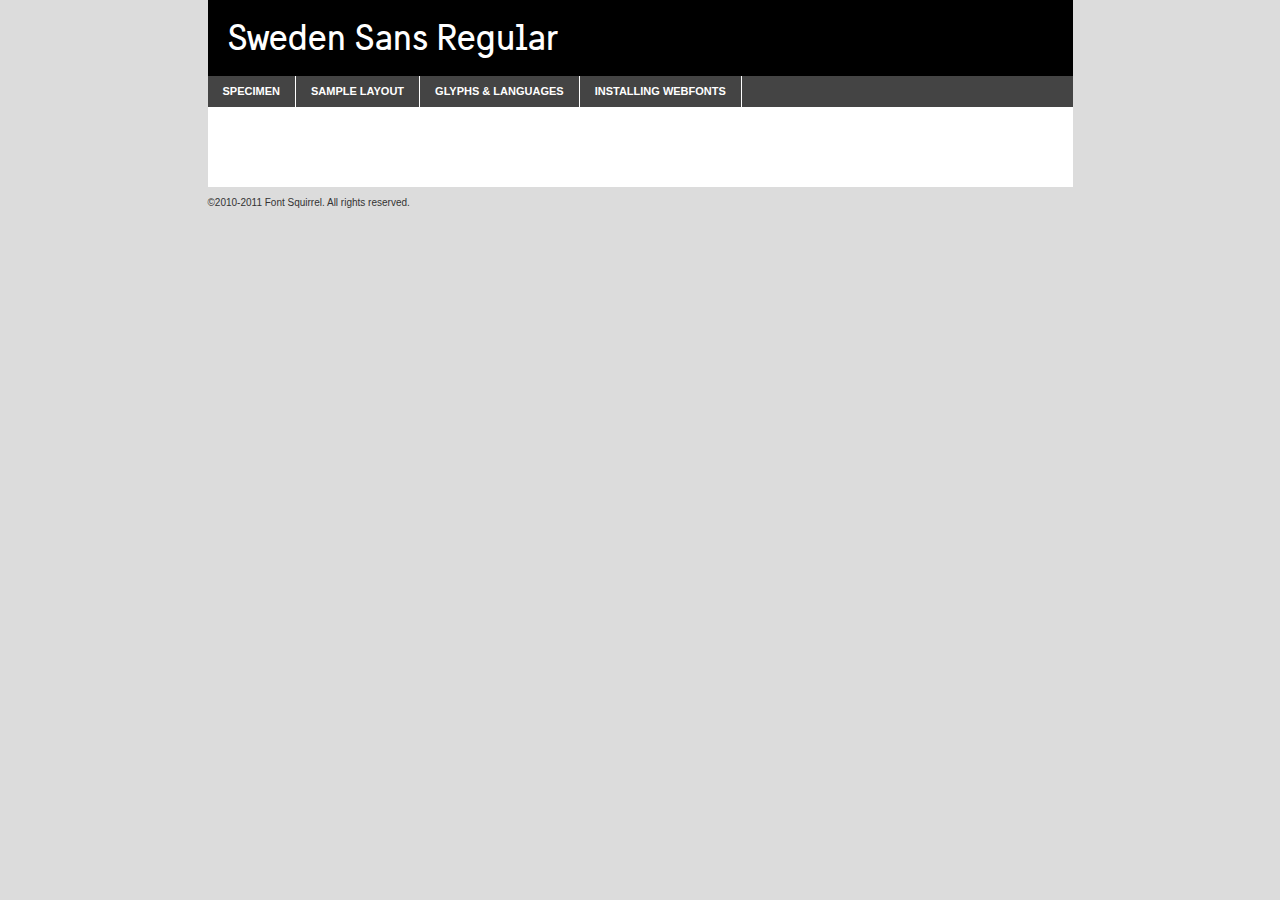
<file: fonts/SwedenSans/SwedenSans_webfonts/swedensans-demo.html>
<!DOCTYPE html PUBLIC "-//W3C//DTD XHTML 1.0 Transitional//EN"
	"http://www.w3.org/TR/xhtml1/DTD/xhtml1-transitional.dtd">

<html xmlns="http://www.w3.org/1999/xhtml" xml:lang="en" lang="en">
<head>
	<meta http-equiv="Content-Type" content="text/html; charset=utf-8" />
	<script src="http://ajax.googleapis.com/ajax/libs/jquery/1.7.2/jquery.min.js" type="text/javascript" charset="utf-8"></script>
	<script src="specimen_files/easytabs.js" type="text/javascript" charset="utf-8"></script>
	<link rel="stylesheet" href="specimen_files/specimen_stylesheet.css" type="text/css" charset="utf-8" />
	<link rel="stylesheet" href="stylesheet.css" type="text/css" charset="utf-8" />

	<style type="text/css">
					body{
				font-family: 'sweden_sansregular';
							}
		</style>

	<title>Sweden Sans Regular Specimen</title>
	
	
	<script type="text/javascript" charset="utf-8">
		$(document).ready(function() {
			$('#container').easyTabs({defaultContent:1});
		});
	</script>
</head>

<body>
<div id="container">
	<div id="header">
		Sweden Sans Regular	</div>
	<ul class="tabs">
		<li><a href="#specimen">Specimen</a></li>
		<li><a href="#layout">Sample Layout</a></li>
				<li><a href="#glyphs">Glyphs &amp; Languages</a></li>
		<li><a href="#installing">Installing Webfonts</a></li>
		
	</ul>
	
	<div id="main_content">

		
			<div id="specimen">
		
				<div class="section">
					<div class="grid12 firstcol">
						<div class="huge">AaBb</div>
					</div>
				</div>
		
				<div class="section">
					<div class="glyph_range">A&#x200B;B&#x200b;C&#x200b;D&#x200b;E&#x200b;F&#x200b;G&#x200b;H&#x200b;I&#x200b;J&#x200b;K&#x200b;L&#x200b;M&#x200b;N&#x200b;O&#x200b;P&#x200b;Q&#x200b;R&#x200b;S&#x200b;T&#x200b;U&#x200b;V&#x200b;W&#x200b;X&#x200b;Y&#x200b;Z&#x200b;a&#x200b;b&#x200b;c&#x200b;d&#x200b;e&#x200b;f&#x200b;g&#x200b;h&#x200b;i&#x200b;j&#x200b;k&#x200b;l&#x200b;m&#x200b;n&#x200b;o&#x200b;p&#x200b;q&#x200b;r&#x200b;s&#x200b;t&#x200b;u&#x200b;v&#x200b;w&#x200b;x&#x200b;y&#x200b;z&#x200b;1&#x200b;2&#x200b;3&#x200b;4&#x200b;5&#x200b;6&#x200b;7&#x200b;8&#x200b;9&#x200b;0&#x200b;&amp;&#x200b;.&#x200b;,&#x200b;?&#x200b;!&#x200b;&#64;&#x200b;(&#x200b;)&#x200b;#&#x200b;$&#x200b;%&#x200b;*&#x200b;+&#x200b;-&#x200b;=&#x200b;:&#x200b;;</div>
				</div>
				<div class="section">
					<div class="grid12 firstcol">
						<table class="sample_table">
							<tr><td>10</td><td class="size10">abcdefghijklmnopqrstuvwxyzABCDEFGHIJKLMNOPQRSTUVWXYZ0123456789abcdefghijklmnopqrstuvwxyzABCDEFGHIJKLMNOPQRSTUVWXYZ0123456789abcdefghijklmnopqrstuvwxyzABCDEFGHIJKLMNOPQRSTUVWXYZ</td></tr>
							<tr><td>11</td><td class="size11">abcdefghijklmnopqrstuvwxyzABCDEFGHIJKLMNOPQRSTUVWXYZ0123456789abcdefghijklmnopqrstuvwxyzABCDEFGHIJKLMNOPQRSTUVWXYZ0123456789abcdefghijklmnopqrstuvwxyzABCDEFGHIJKLMNOPQRSTUVWXYZ</td></tr>
							<tr><td>12</td><td class="size12">abcdefghijklmnopqrstuvwxyzABCDEFGHIJKLMNOPQRSTUVWXYZ0123456789abcdefghijklmnopqrstuvwxyzABCDEFGHIJKLMNOPQRSTUVWXYZ0123456789abcdefghijklmnopqrstuvwxyzABCDEFGHIJKLMNOPQRSTUVWXYZ</td></tr>
							<tr><td>13</td><td class="size13">abcdefghijklmnopqrstuvwxyzABCDEFGHIJKLMNOPQRSTUVWXYZ0123456789abcdefghijklmnopqrstuvwxyzABCDEFGHIJKLMNOPQRSTUVWXYZ0123456789abcdefghijklmnopqrstuvwxyzABCDEFGHIJKLMNOPQRSTUVWXYZ</td></tr>
							<tr><td>14</td><td class="size14">abcdefghijklmnopqrstuvwxyzABCDEFGHIJKLMNOPQRSTUVWXYZ0123456789abcdefghijklmnopqrstuvwxyzABCDEFGHIJKLMNOPQRSTUVWXYZ0123456789abcdefghijklmnopqrstuvwxyzABCDEFGHIJKLMNOPQRSTUVWXYZ</td></tr>
							<tr><td>16</td><td class="size16">abcdefghijklmnopqrstuvwxyzABCDEFGHIJKLMNOPQRSTUVWXYZ0123456789abcdefghijklmnopqrstuvwxyzABCDEFGHIJKLMNOPQRSTUVWXYZ</td></tr>
							<tr><td>18</td><td class="size18">abcdefghijklmnopqrstuvwxyzABCDEFGHIJKLMNOPQRSTUVWXYZ0123456789abcdefghijklmnopqrstuvwxyzABCDEFGHIJKLMNOPQRSTUVWXYZ</td></tr>
							<tr><td>20</td><td class="size20">abcdefghijklmnopqrstuvwxyzABCDEFGHIJKLMNOPQRSTUVWXYZ0123456789abcdefghijklmnopqrstuvwxyzABCDEFGHIJKLMNOPQRSTUVWXYZ</td></tr>
							<tr><td>24</td><td class="size24">abcdefghijklmnopqrstuvwxyzABCDEFGHIJKLMNOPQRSTUVWXYZ0123456789abcdefghijklmnopqrstuvwxyzABCDEFGHIJKLMNOPQRSTUVWXYZ</td></tr>
							<tr><td>30</td><td class="size30">abcdefghijklmnopqrstuvwxyzABCDEFGHIJKLMNOPQRSTUVWXYZ0123456789abcdefghijklmnopqrstuvwxyzABCDEFGHIJKLMNOPQRSTUVWXYZ</td></tr>
							<tr><td>36</td><td class="size36">abcdefghijklmnopqrstuvwxyzABCDEFGHIJKLMNOPQRSTUVWXYZ0123456789abcdefghijklmnopqrstuvwxyzABCDEFGHIJKLMNOPQRSTUVWXYZ</td></tr>
							<tr><td>48</td><td class="size48">abcdefghijklmnopqrstuvwxyzABCDEFGHIJKLMNOPQRSTUVWXYZ0123456789abcdefghijklmnopqrstuvwxyzABCDEFGHIJKLMNOPQRSTUVWXYZ</td></tr>
							<tr><td>60</td><td class="size60">abcdefghijklmnopqrstuvwxyzABCDEFGHIJKLMNOPQRSTUVWXYZ0123456789abcdefghijklmnopqrstuvwxyzABCDEFGHIJKLMNOPQRSTUVWXYZ</td></tr>
							<tr><td>72</td><td class="size72">abcdefghijklmnopqrstuvwxyzABCDEFGHIJKLMNOPQRSTUVWXYZ0123456789abcdefghijklmnopqrstuvwxyzABCDEFGHIJKLMNOPQRSTUVWXYZ</td></tr>
							<tr><td>90</td><td class="size90">abcdefghijklmnopqrstuvwxyzABCDEFGHIJKLMNOPQRSTUVWXYZ0123456789abcdefghijklmnopqrstuvwxyzABCDEFGHIJKLMNOPQRSTUVWXYZ</td></tr>
						</table>
				
					</div>
			
				</div>
		
		
		
								<div class="section" id="bodycomparison">


										<div id="xheight">
				<div class="fontbody">&#x25FC;&#x25FC;&#x25FC;&#x25FC;&#x25FC;&#x25FC;&#x25FC;&#x25FC;&#x25FC;&#x25FC;&#x25FC;&#x25FC;&#x25FC;&#x25FC;&#x25FC;&#x25FC;&#x25FC;&#x25FC;&#x25FC;&#x25FC;&#x25FC;&#x25FC;&#x25FC;&#x25FC;&#x25FC;&#x25FC;&#x25FC;&#x25FC;&#x25FC;&#x25FC;&#x25FC;&#x25FC;&#x25FC;&#x25FC;&#x25FC;&#x25FC;&#x25FC;&#x25FC;&#x25FC;&#x25FC;&#x25FC;&#x25FC;&#x25FC;&#x25FC;&#x25FC;&#x25FC;&#x25FC;&#x25FC;&#x25FC;&#x25FC;&#x25FC;&#x25FC;&#x25FC;&#x25FC;&#x25FC;&#x25FC;&#x25FC;&#x25FC;&#x25FC;&#x25FC;&#x25FC;&#x25FC;&#x25FC;&#x25FC;&#x25FC;&#x25FC;&#x25FC;&#x25FC;&#x25FC;&#x25FC;&#x25FC;&#x25FC;&#x25FC;&#x25FC;&#x25FC;&#x25FC;&#x25FC;&#x25FC;&#x25FC;&#x25FC;&#x25FC;&#x25FC;&#x25FC;&#x25FC;&#x25FC;&#x25FC;&#x25FC;&#x25FC;&#x25FC;&#x25FC;&#x25FC;&#x25FC;&#x25FC;&#x25FC;&#x25FC;&#x25FC;&#x25FC;&#x25FC;&#x25FC;body</div><div class="arialbody">body</div><div class="verdanabody">body</div><div class="georgiabody">body</div></div>
										<div class="fontbody" style="z-index:1">
											body<span>Sweden Sans Regular</span>
										</div>
										<div class="arialbody" style="z-index:1">
											body<span>Arial</span>
										</div>
										<div class="verdanabody" style="z-index:1">
											body<span>Verdana</span>
										</div>
										<div class="georgiabody" style="z-index:1">
											body<span>Georgia</span>
										</div>



								</div>
		
		
				<div class="section psample psample_row1" id="">
					
					<div class="grid2 firstcol">
						<p class="size10"><span>10.</span>Aenean lacinia bibendum nulla sed consectetur. Fusce dapibus, tellus ac cursus commodo, tortor mauris condimentum nibh, ut fermentum massa justo sit amet risus. Nullam id dolor id nibh ultricies vehicula ut id elit. Cum sociis natoque penatibus et magnis dis parturient montes, nascetur ridiculus mus. Nulla vitae elit libero, a pharetra augue.</p>
			
					</div>
					<div class="grid3">
						<p class="size11"><span>11.</span>Aenean lacinia bibendum nulla sed consectetur. Fusce dapibus, tellus ac cursus commodo, tortor mauris condimentum nibh, ut fermentum massa justo sit amet risus. Nullam id dolor id nibh ultricies vehicula ut id elit. Cum sociis natoque penatibus et magnis dis parturient montes, nascetur ridiculus mus. Nulla vitae elit libero, a pharetra augue.</p>
			
					</div>
					<div class="grid3">
						<p class="size12"><span>12.</span>Aenean lacinia bibendum nulla sed consectetur. Fusce dapibus, tellus ac cursus commodo, tortor mauris condimentum nibh, ut fermentum massa justo sit amet risus. Nullam id dolor id nibh ultricies vehicula ut id elit. Cum sociis natoque penatibus et magnis dis parturient montes, nascetur ridiculus mus. Nulla vitae elit libero, a pharetra augue.</p>
			
					</div>
					<div class="grid4">
						<p class="size13"><span>13.</span>Aenean lacinia bibendum nulla sed consectetur. Fusce dapibus, tellus ac cursus commodo, tortor mauris condimentum nibh, ut fermentum massa justo sit amet risus. Nullam id dolor id nibh ultricies vehicula ut id elit. Cum sociis natoque penatibus et magnis dis parturient montes, nascetur ridiculus mus. Nulla vitae elit libero, a pharetra augue.</p>
			
					</div>
					<div class="white_blend"></div>
					
				</div>
				<div class="section psample psample_row2" id="">
					<div class="grid3 firstcol">
						<p class="size14"><span>14.</span>Aenean lacinia bibendum nulla sed consectetur. Fusce dapibus, tellus ac cursus commodo, tortor mauris condimentum nibh, ut fermentum massa justo sit amet risus. Nullam id dolor id nibh ultricies vehicula ut id elit. Cum sociis natoque penatibus et magnis dis parturient montes, nascetur ridiculus mus. Nulla vitae elit libero, a pharetra augue.</p>
			
					</div>
					<div class="grid4">
						<p class="size16"><span>16.</span>Aenean lacinia bibendum nulla sed consectetur. Fusce dapibus, tellus ac cursus commodo, tortor mauris condimentum nibh, ut fermentum massa justo sit amet risus. Nullam id dolor id nibh ultricies vehicula ut id elit. Cum sociis natoque penatibus et magnis dis parturient montes, nascetur ridiculus mus. Nulla vitae elit libero, a pharetra augue.</p>
			
					</div>
					<div class="grid5">
						<p class="size18"><span>18.</span>Aenean lacinia bibendum nulla sed consectetur. Fusce dapibus, tellus ac cursus commodo, tortor mauris condimentum nibh, ut fermentum massa justo sit amet risus. Nullam id dolor id nibh ultricies vehicula ut id elit. Cum sociis natoque penatibus et magnis dis parturient montes, nascetur ridiculus mus. Nulla vitae elit libero, a pharetra augue.</p>
			
					</div>

					<div class="white_blend"></div>

				</div>
				
				<div class="section psample psample_row3" id="">
					<div class="grid5 firstcol">
						<p class="size20"><span>20.</span>Aenean lacinia bibendum nulla sed consectetur. Fusce dapibus, tellus ac cursus commodo, tortor mauris condimentum nibh, ut fermentum massa justo sit amet risus. Nullam id dolor id nibh ultricies vehicula ut id elit. Cum sociis natoque penatibus et magnis dis parturient montes, nascetur ridiculus mus. Nulla vitae elit libero, a pharetra augue.</p>
					</div>
					<div class="grid7">
						<p class="size24"><span>24.</span>Aenean lacinia bibendum nulla sed consectetur. Fusce dapibus, tellus ac cursus commodo, tortor mauris condimentum nibh, ut fermentum massa justo sit amet risus. Nullam id dolor id nibh ultricies vehicula ut id elit. Cum sociis natoque penatibus et magnis dis parturient montes, nascetur ridiculus mus. Nulla vitae elit libero, a pharetra augue.</p>
					</div>
					
					<div class="white_blend"></div>
					
				</div>
				
				<div class="section psample psample_row4" id="">
					<div class="grid12 firstcol">
						<p class="size30"><span>30.</span>Aenean lacinia bibendum nulla sed consectetur. Fusce dapibus, tellus ac cursus commodo, tortor mauris condimentum nibh, ut fermentum massa justo sit amet risus. Nullam id dolor id nibh ultricies vehicula ut id elit. Cum sociis natoque penatibus et magnis dis parturient montes, nascetur ridiculus mus. Nulla vitae elit libero, a pharetra augue.</p>
					</div>
					<div class="white_blend"></div>
					
				</div>
				
				
				
				<div class="section psample psample_row1 fullreverse">
					<div class="grid2 firstcol">
						<p class="size10"><span>10.</span>Aenean lacinia bibendum nulla sed consectetur. Fusce dapibus, tellus ac cursus commodo, tortor mauris condimentum nibh, ut fermentum massa justo sit amet risus. Nullam id dolor id nibh ultricies vehicula ut id elit. Cum sociis natoque penatibus et magnis dis parturient montes, nascetur ridiculus mus. Nulla vitae elit libero, a pharetra augue.</p>
			
					</div>
					<div class="grid3">
						<p class="size11"><span>11.</span>Aenean lacinia bibendum nulla sed consectetur. Fusce dapibus, tellus ac cursus commodo, tortor mauris condimentum nibh, ut fermentum massa justo sit amet risus. Nullam id dolor id nibh ultricies vehicula ut id elit. Cum sociis natoque penatibus et magnis dis parturient montes, nascetur ridiculus mus. Nulla vitae elit libero, a pharetra augue.</p>
			
					</div>
					<div class="grid3">
						<p class="size12"><span>12.</span>Aenean lacinia bibendum nulla sed consectetur. Fusce dapibus, tellus ac cursus commodo, tortor mauris condimentum nibh, ut fermentum massa justo sit amet risus. Nullam id dolor id nibh ultricies vehicula ut id elit. Cum sociis natoque penatibus et magnis dis parturient montes, nascetur ridiculus mus. Nulla vitae elit libero, a pharetra augue.</p>
			
					</div>
					<div class="grid4">
						<p class="size13"><span>13.</span>Aenean lacinia bibendum nulla sed consectetur. Fusce dapibus, tellus ac cursus commodo, tortor mauris condimentum nibh, ut fermentum massa justo sit amet risus. Nullam id dolor id nibh ultricies vehicula ut id elit. Cum sociis natoque penatibus et magnis dis parturient montes, nascetur ridiculus mus. Nulla vitae elit libero, a pharetra augue.</p>
			
					</div>
					<div class="black_blend"></div>
					
				</div>
				
				<div class="section psample psample_row2 fullreverse">
					<div class="grid3 firstcol">
						<p class="size14"><span>14.</span>Aenean lacinia bibendum nulla sed consectetur. Fusce dapibus, tellus ac cursus commodo, tortor mauris condimentum nibh, ut fermentum massa justo sit amet risus. Nullam id dolor id nibh ultricies vehicula ut id elit. Cum sociis natoque penatibus et magnis dis parturient montes, nascetur ridiculus mus. Nulla vitae elit libero, a pharetra augue.</p>
			
					</div>
					<div class="grid4">
						<p class="size16"><span>16.</span>Aenean lacinia bibendum nulla sed consectetur. Fusce dapibus, tellus ac cursus commodo, tortor mauris condimentum nibh, ut fermentum massa justo sit amet risus. Nullam id dolor id nibh ultricies vehicula ut id elit. Cum sociis natoque penatibus et magnis dis parturient montes, nascetur ridiculus mus. Nulla vitae elit libero, a pharetra augue.</p>
			
					</div>
					<div class="grid5">
						<p class="size18"><span>18.</span>Aenean lacinia bibendum nulla sed consectetur. Fusce dapibus, tellus ac cursus commodo, tortor mauris condimentum nibh, ut fermentum massa justo sit amet risus. Nullam id dolor id nibh ultricies vehicula ut id elit. Cum sociis natoque penatibus et magnis dis parturient montes, nascetur ridiculus mus. Nulla vitae elit libero, a pharetra augue.</p>
			
					</div>
					<div class="black_blend"></div>

				</div>
				
				<div class="section psample fullreverse psample_row3" id="">
					<div class="grid5 firstcol">
						<p class="size20"><span>20.</span>Aenean lacinia bibendum nulla sed consectetur. Fusce dapibus, tellus ac cursus commodo, tortor mauris condimentum nibh, ut fermentum massa justo sit amet risus. Nullam id dolor id nibh ultricies vehicula ut id elit. Cum sociis natoque penatibus et magnis dis parturient montes, nascetur ridiculus mus. Nulla vitae elit libero, a pharetra augue.</p>
					</div>
					<div class="grid7">
						<p class="size24"><span>24.</span>Aenean lacinia bibendum nulla sed consectetur. Fusce dapibus, tellus ac cursus commodo, tortor mauris condimentum nibh, ut fermentum massa justo sit amet risus. Nullam id dolor id nibh ultricies vehicula ut id elit. Cum sociis natoque penatibus et magnis dis parturient montes, nascetur ridiculus mus. Nulla vitae elit libero, a pharetra augue.</p>
					</div>
					
					<div class="black_blend"></div>
					
				</div>
				
				<div class="section psample fullreverse psample_row4" id="" style="border-bottom: 20px #000 solid;">
					<div class="grid12 firstcol">
						<p class="size30"><span>30.</span>Aenean lacinia bibendum nulla sed consectetur. Fusce dapibus, tellus ac cursus commodo, tortor mauris condimentum nibh, ut fermentum massa justo sit amet risus. Nullam id dolor id nibh ultricies vehicula ut id elit. Cum sociis natoque penatibus et magnis dis parturient montes, nascetur ridiculus mus. Nulla vitae elit libero, a pharetra augue.</p>
					</div>
					<div class="black_blend"></div>
					
				</div>
				
				
				
				
			</div>
			
			<div id="layout">
				
				<div class="section">
					
					<div class="grid12 firstcol">
						<h1>Lorem Ipsum Dolor</h1>
						<h2>Etiam porta sem malesuada magna mollis euismod</h2>
						
						<p class="byline">By <a href="#link">Aenean Lacinia</a></p>
					</div>
				</div>
				<div class="section">
					<div class="grid8 firstcol">
						<p class="large">Donec sed odio dui. Morbi leo risus, porta ac consectetur ac, vestibulum at eros. Fusce dapibus, tellus ac cursus commodo, tortor mauris condimentum nibh, ut fermentum massa justo sit amet risus. </p>

						
						<h3>Pellentesque ornare sem</h3>

						<p>Maecenas sed diam eget risus varius blandit sit amet non magna. Maecenas faucibus mollis interdum. Donec ullamcorper nulla non metus auctor fringilla. Nullam id dolor id nibh ultricies vehicula ut id elit. Nullam id dolor id nibh ultricies vehicula ut id elit. </p>

						<p>Aenean eu leo quam. Pellentesque ornare sem lacinia quam venenatis vestibulum. Lorem ipsum dolor sit amet, consectetur adipiscing elit. Cum sociis natoque penatibus et magnis dis parturient montes, nascetur ridiculus mus. </p>

						<p>Nulla vitae elit libero, a pharetra augue. Praesent commodo cursus magna, vel scelerisque nisl consectetur et. Aenean lacinia bibendum nulla sed consectetur. </p>

						<p>Nullam quis risus eget urna mollis ornare vel eu leo. Nullam quis risus eget urna mollis ornare vel eu leo. Maecenas sed diam eget risus varius blandit sit amet non magna. Donec ullamcorper nulla non metus auctor fringilla. </p>

						<h3>Cras mattis consectetur</h3>

						<p>Aenean eu leo quam. Pellentesque ornare sem lacinia quam venenatis vestibulum. Aenean lacinia bibendum nulla sed consectetur. Integer posuere erat a ante venenatis dapibus posuere velit aliquet. Cras mattis consectetur purus sit amet fermentum. </p>

						<p>Nullam id dolor id nibh ultricies vehicula ut id elit. Nullam quis risus eget urna mollis ornare vel eu leo. Cras mattis consectetur purus sit amet fermentum.</p>
					</div>
					
					<div class="grid4 sidebar">
						
						<div class="box reverse">
							<p class="last">Nullam quis risus eget urna mollis ornare vel eu leo. Donec ullamcorper nulla non metus auctor fringilla. Cras mattis consectetur purus sit amet fermentum. Sed posuere consectetur est at lobortis. Lorem ipsum dolor sit amet, consectetur adipiscing elit. </p>
						</div>
						
						<p class="caption">Maecenas sed diam eget risus varius.</p>

						<p>Vestibulum id ligula porta felis euismod semper. Integer posuere erat a ante venenatis dapibus posuere velit aliquet. Vestibulum id ligula porta felis euismod semper. Sed posuere consectetur est at lobortis. Maecenas sed diam eget risus varius blandit sit amet non magna. Fusce dapibus, tellus ac cursus commodo, tortor mauris condimentum nibh, ut fermentum massa justo sit amet risus. </p>

					

						<p>Duis mollis, est non commodo luctus, nisi erat porttitor ligula, eget lacinia odio sem nec elit. Aenean lacinia bibendum nulla sed consectetur. Vivamus sagittis lacus vel augue laoreet rutrum faucibus dolor auctor. Aenean lacinia bibendum nulla sed consectetur. Nullam quis risus eget urna mollis ornare vel eu leo. </p>

						<p>Praesent commodo cursus magna, vel scelerisque nisl consectetur et. Donec ullamcorper nulla non metus auctor fringilla. Maecenas faucibus mollis interdum. Fusce dapibus, tellus ac cursus commodo, tortor mauris condimentum nibh, ut fermentum massa justo sit amet risus. </p>

					</div>
				</div>
				
			</div>


			



		<div id="glyphs">
			<div class="section">
				<div class="grid12 firstcol">
			
				<h1>Language Support</h1>
				<p>The subset of Sweden Sans Regular in this kit supports the following languages:<br />
			
					Albanian, Basque, Breton, Chamorro, Danish, Dutch, English, Faroese, Finnish, French, Frisian, Galician, German, Icelandic, Italian, Malagasy, Norwegian, Portuguese, Spanish, Swedish				</p>
				<h1>Glyph Chart</h1>
				<p>The subset of Sweden Sans Regular in this kit includes all the glyphs listed below. Unicode entities are included above each glyph to help you insert individual characters into your layout.</p>
				<div id="glyph_chart">
			
																														 <div><p>&amp;#13;</p>&#13;</div>
																				 <div><p>&amp;#32;</p>&#32;</div>
																				 <div><p>&amp;#33;</p>&#33;</div>
																				 <div><p>&amp;#34;</p>&#34;</div>
																				 <div><p>&amp;#35;</p>&#35;</div>
																				 <div><p>&amp;#36;</p>&#36;</div>
																				 <div><p>&amp;#37;</p>&#37;</div>
																				 <div><p>&amp;#38;</p>&#38;</div>
																				 <div><p>&amp;#39;</p>&#39;</div>
																				 <div><p>&amp;#40;</p>&#40;</div>
																				 <div><p>&amp;#41;</p>&#41;</div>
																				 <div><p>&amp;#42;</p>&#42;</div>
																				 <div><p>&amp;#43;</p>&#43;</div>
																				 <div><p>&amp;#44;</p>&#44;</div>
																				 <div><p>&amp;#45;</p>&#45;</div>
																				 <div><p>&amp;#46;</p>&#46;</div>
																				 <div><p>&amp;#47;</p>&#47;</div>
																				 <div><p>&amp;#48;</p>&#48;</div>
																				 <div><p>&amp;#49;</p>&#49;</div>
																				 <div><p>&amp;#50;</p>&#50;</div>
																				 <div><p>&amp;#51;</p>&#51;</div>
																				 <div><p>&amp;#52;</p>&#52;</div>
																				 <div><p>&amp;#53;</p>&#53;</div>
																				 <div><p>&amp;#54;</p>&#54;</div>
																				 <div><p>&amp;#55;</p>&#55;</div>
																				 <div><p>&amp;#56;</p>&#56;</div>
																				 <div><p>&amp;#57;</p>&#57;</div>
																				 <div><p>&amp;#58;</p>&#58;</div>
																				 <div><p>&amp;#59;</p>&#59;</div>
																				 <div><p>&amp;#60;</p>&#60;</div>
																				 <div><p>&amp;#61;</p>&#61;</div>
																				 <div><p>&amp;#62;</p>&#62;</div>
																				 <div><p>&amp;#63;</p>&#63;</div>
																				 <div><p>&amp;#64;</p>&#64;</div>
																				 <div><p>&amp;#65;</p>&#65;</div>
																				 <div><p>&amp;#66;</p>&#66;</div>
																				 <div><p>&amp;#67;</p>&#67;</div>
																				 <div><p>&amp;#68;</p>&#68;</div>
																				 <div><p>&amp;#69;</p>&#69;</div>
																				 <div><p>&amp;#70;</p>&#70;</div>
																				 <div><p>&amp;#71;</p>&#71;</div>
																				 <div><p>&amp;#72;</p>&#72;</div>
																				 <div><p>&amp;#73;</p>&#73;</div>
																				 <div><p>&amp;#74;</p>&#74;</div>
																				 <div><p>&amp;#75;</p>&#75;</div>
																				 <div><p>&amp;#76;</p>&#76;</div>
																				 <div><p>&amp;#77;</p>&#77;</div>
																				 <div><p>&amp;#78;</p>&#78;</div>
																				 <div><p>&amp;#79;</p>&#79;</div>
																				 <div><p>&amp;#80;</p>&#80;</div>
																				 <div><p>&amp;#81;</p>&#81;</div>
																				 <div><p>&amp;#82;</p>&#82;</div>
																				 <div><p>&amp;#83;</p>&#83;</div>
																				 <div><p>&amp;#84;</p>&#84;</div>
																				 <div><p>&amp;#85;</p>&#85;</div>
																				 <div><p>&amp;#86;</p>&#86;</div>
																				 <div><p>&amp;#87;</p>&#87;</div>
																				 <div><p>&amp;#88;</p>&#88;</div>
																				 <div><p>&amp;#89;</p>&#89;</div>
																				 <div><p>&amp;#90;</p>&#90;</div>
																				 <div><p>&amp;#91;</p>&#91;</div>
																				 <div><p>&amp;#92;</p>&#92;</div>
																				 <div><p>&amp;#93;</p>&#93;</div>
																				 <div><p>&amp;#94;</p>&#94;</div>
																				 <div><p>&amp;#95;</p>&#95;</div>
																				 <div><p>&amp;#96;</p>&#96;</div>
																				 <div><p>&amp;#97;</p>&#97;</div>
																				 <div><p>&amp;#98;</p>&#98;</div>
																				 <div><p>&amp;#99;</p>&#99;</div>
																				 <div><p>&amp;#100;</p>&#100;</div>
																				 <div><p>&amp;#101;</p>&#101;</div>
																				 <div><p>&amp;#102;</p>&#102;</div>
																				 <div><p>&amp;#103;</p>&#103;</div>
																				 <div><p>&amp;#104;</p>&#104;</div>
																				 <div><p>&amp;#105;</p>&#105;</div>
																				 <div><p>&amp;#106;</p>&#106;</div>
																				 <div><p>&amp;#107;</p>&#107;</div>
																				 <div><p>&amp;#108;</p>&#108;</div>
																				 <div><p>&amp;#109;</p>&#109;</div>
																				 <div><p>&amp;#110;</p>&#110;</div>
																				 <div><p>&amp;#111;</p>&#111;</div>
																				 <div><p>&amp;#112;</p>&#112;</div>
																				 <div><p>&amp;#113;</p>&#113;</div>
																				 <div><p>&amp;#114;</p>&#114;</div>
																				 <div><p>&amp;#115;</p>&#115;</div>
																				 <div><p>&amp;#116;</p>&#116;</div>
																				 <div><p>&amp;#117;</p>&#117;</div>
																				 <div><p>&amp;#118;</p>&#118;</div>
																				 <div><p>&amp;#119;</p>&#119;</div>
																				 <div><p>&amp;#120;</p>&#120;</div>
																				 <div><p>&amp;#121;</p>&#121;</div>
																				 <div><p>&amp;#122;</p>&#122;</div>
																				 <div><p>&amp;#123;</p>&#123;</div>
																				 <div><p>&amp;#124;</p>&#124;</div>
																				 <div><p>&amp;#125;</p>&#125;</div>
																				 <div><p>&amp;#126;</p>&#126;</div>
																				 <div><p>&amp;#160;</p>&#160;</div>
																				 <div><p>&amp;#161;</p>&#161;</div>
																				 <div><p>&amp;#162;</p>&#162;</div>
																				 <div><p>&amp;#163;</p>&#163;</div>
																				 <div><p>&amp;#164;</p>&#164;</div>
																				 <div><p>&amp;#165;</p>&#165;</div>
																				 <div><p>&amp;#166;</p>&#166;</div>
																				 <div><p>&amp;#167;</p>&#167;</div>
																				 <div><p>&amp;#168;</p>&#168;</div>
																				 <div><p>&amp;#169;</p>&#169;</div>
																				 <div><p>&amp;#170;</p>&#170;</div>
																				 <div><p>&amp;#171;</p>&#171;</div>
																				 <div><p>&amp;#173;</p>&#173;</div>
																				 <div><p>&amp;#174;</p>&#174;</div>
																				 <div><p>&amp;#175;</p>&#175;</div>
																				 <div><p>&amp;#176;</p>&#176;</div>
																				 <div><p>&amp;#177;</p>&#177;</div>
																				 <div><p>&amp;#178;</p>&#178;</div>
																				 <div><p>&amp;#179;</p>&#179;</div>
																				 <div><p>&amp;#180;</p>&#180;</div>
																				 <div><p>&amp;#182;</p>&#182;</div>
																				 <div><p>&amp;#183;</p>&#183;</div>
																				 <div><p>&amp;#184;</p>&#184;</div>
																				 <div><p>&amp;#185;</p>&#185;</div>
																				 <div><p>&amp;#186;</p>&#186;</div>
																				 <div><p>&amp;#187;</p>&#187;</div>
																				 <div><p>&amp;#188;</p>&#188;</div>
																				 <div><p>&amp;#189;</p>&#189;</div>
																				 <div><p>&amp;#190;</p>&#190;</div>
																				 <div><p>&amp;#191;</p>&#191;</div>
																				 <div><p>&amp;#192;</p>&#192;</div>
																				 <div><p>&amp;#193;</p>&#193;</div>
																				 <div><p>&amp;#194;</p>&#194;</div>
																				 <div><p>&amp;#195;</p>&#195;</div>
																				 <div><p>&amp;#196;</p>&#196;</div>
																				 <div><p>&amp;#197;</p>&#197;</div>
																				 <div><p>&amp;#198;</p>&#198;</div>
																				 <div><p>&amp;#199;</p>&#199;</div>
																				 <div><p>&amp;#200;</p>&#200;</div>
																				 <div><p>&amp;#201;</p>&#201;</div>
																				 <div><p>&amp;#202;</p>&#202;</div>
																				 <div><p>&amp;#203;</p>&#203;</div>
																				 <div><p>&amp;#204;</p>&#204;</div>
																				 <div><p>&amp;#205;</p>&#205;</div>
																				 <div><p>&amp;#206;</p>&#206;</div>
																				 <div><p>&amp;#207;</p>&#207;</div>
																				 <div><p>&amp;#208;</p>&#208;</div>
																				 <div><p>&amp;#209;</p>&#209;</div>
																				 <div><p>&amp;#210;</p>&#210;</div>
																				 <div><p>&amp;#211;</p>&#211;</div>
																				 <div><p>&amp;#212;</p>&#212;</div>
																				 <div><p>&amp;#213;</p>&#213;</div>
																				 <div><p>&amp;#214;</p>&#214;</div>
																				 <div><p>&amp;#215;</p>&#215;</div>
																				 <div><p>&amp;#216;</p>&#216;</div>
																				 <div><p>&amp;#217;</p>&#217;</div>
																				 <div><p>&amp;#218;</p>&#218;</div>
																				 <div><p>&amp;#219;</p>&#219;</div>
																				 <div><p>&amp;#220;</p>&#220;</div>
																				 <div><p>&amp;#221;</p>&#221;</div>
																				 <div><p>&amp;#222;</p>&#222;</div>
																				 <div><p>&amp;#223;</p>&#223;</div>
																				 <div><p>&amp;#224;</p>&#224;</div>
																				 <div><p>&amp;#225;</p>&#225;</div>
																				 <div><p>&amp;#226;</p>&#226;</div>
																				 <div><p>&amp;#227;</p>&#227;</div>
																				 <div><p>&amp;#228;</p>&#228;</div>
																				 <div><p>&amp;#229;</p>&#229;</div>
																				 <div><p>&amp;#230;</p>&#230;</div>
																				 <div><p>&amp;#231;</p>&#231;</div>
																				 <div><p>&amp;#232;</p>&#232;</div>
																				 <div><p>&amp;#233;</p>&#233;</div>
																				 <div><p>&amp;#234;</p>&#234;</div>
																				 <div><p>&amp;#235;</p>&#235;</div>
																				 <div><p>&amp;#236;</p>&#236;</div>
																				 <div><p>&amp;#237;</p>&#237;</div>
																				 <div><p>&amp;#238;</p>&#238;</div>
																				 <div><p>&amp;#239;</p>&#239;</div>
																				 <div><p>&amp;#240;</p>&#240;</div>
																				 <div><p>&amp;#241;</p>&#241;</div>
																				 <div><p>&amp;#242;</p>&#242;</div>
																				 <div><p>&amp;#243;</p>&#243;</div>
																				 <div><p>&amp;#244;</p>&#244;</div>
																				 <div><p>&amp;#245;</p>&#245;</div>
																				 <div><p>&amp;#246;</p>&#246;</div>
																				 <div><p>&amp;#247;</p>&#247;</div>
																				 <div><p>&amp;#248;</p>&#248;</div>
																				 <div><p>&amp;#249;</p>&#249;</div>
																				 <div><p>&amp;#250;</p>&#250;</div>
																				 <div><p>&amp;#251;</p>&#251;</div>
																				 <div><p>&amp;#252;</p>&#252;</div>
																				 <div><p>&amp;#253;</p>&#253;</div>
																				 <div><p>&amp;#254;</p>&#254;</div>
																				 <div><p>&amp;#255;</p>&#255;</div>
																				 <div><p>&amp;#338;</p>&#338;</div>
																				 <div><p>&amp;#339;</p>&#339;</div>
																				 <div><p>&amp;#376;</p>&#376;</div>
																				 <div><p>&amp;#710;</p>&#710;</div>
																				 <div><p>&amp;#732;</p>&#732;</div>
																				 <div><p>&amp;#8192;</p>&#8192;</div>
																				 <div><p>&amp;#8193;</p>&#8193;</div>
																				 <div><p>&amp;#8194;</p>&#8194;</div>
																				 <div><p>&amp;#8195;</p>&#8195;</div>
																				 <div><p>&amp;#8196;</p>&#8196;</div>
																				 <div><p>&amp;#8197;</p>&#8197;</div>
																				 <div><p>&amp;#8198;</p>&#8198;</div>
																				 <div><p>&amp;#8199;</p>&#8199;</div>
																				 <div><p>&amp;#8200;</p>&#8200;</div>
																				 <div><p>&amp;#8201;</p>&#8201;</div>
																				 <div><p>&amp;#8202;</p>&#8202;</div>
																				 <div><p>&amp;#8208;</p>&#8208;</div>
																				 <div><p>&amp;#8209;</p>&#8209;</div>
																				 <div><p>&amp;#8210;</p>&#8210;</div>
																				 <div><p>&amp;#8211;</p>&#8211;</div>
																				 <div><p>&amp;#8212;</p>&#8212;</div>
																				 <div><p>&amp;#8216;</p>&#8216;</div>
																				 <div><p>&amp;#8217;</p>&#8217;</div>
																				 <div><p>&amp;#8218;</p>&#8218;</div>
																				 <div><p>&amp;#8220;</p>&#8220;</div>
																				 <div><p>&amp;#8221;</p>&#8221;</div>
																				 <div><p>&amp;#8222;</p>&#8222;</div>
																				 <div><p>&amp;#8226;</p>&#8226;</div>
																				 <div><p>&amp;#8230;</p>&#8230;</div>
																				 <div><p>&amp;#8239;</p>&#8239;</div>
																				 <div><p>&amp;#8249;</p>&#8249;</div>
																				 <div><p>&amp;#8250;</p>&#8250;</div>
																				 <div><p>&amp;#8287;</p>&#8287;</div>
																				 <div><p>&amp;#8364;</p>&#8364;</div>
																				 <div><p>&amp;#8482;</p>&#8482;</div>
																				 <div><p>&amp;#9724;</p>&#9724;</div>
																				 <div><p>&amp;#64257;</p>&#64257;</div>
																				 <div><p>&amp;#64258;</p>&#64258;</div>
																				 <div><p>&amp;#64259;</p>&#64259;</div>
																				 <div><p>&amp;#64260;</p>&#64260;</div>
																																						</div>	
				</div>
		
		
			</div>
		</div>
		
		
		<div id="specs">
			
		</div>
	
		<div id="installing">
			<div class="section">
				<div class="grid7 firstcol">
					<h1>Installing Webfonts</h1>
					
					<p>Webfonts are supported by all major browser platforms but not all in the same way. There are currently four different font formats that must be included in order to target all browsers. This includes TTF, WOFF, EOT and SVG.</p>
					
					<h2>1. Upload your webfonts</h2>
					<p>You must upload your webfont kit to your website. They should be in or near the same directory as your CSS files.</p>
					
					<h2>2. Include the webfont stylesheet</h2>
					<p>A special CSS @font-face declaration helps the various browsers select the appropriate font it needs without causing you a bunch of headaches. Learn more about this syntax by reading the <a href="http://www.fontspring.com/blog/further-hardening-of-the-bulletproof-syntax">Fontspring blog post</a> about it. The code for it is as follows:</p>


<code>
@font-face{ 
	font-family: 'MyWebFont';
	src: url('WebFont.eot');
	src: url('WebFont.eot?#iefix') format('embedded-opentype'),
	     url('WebFont.woff') format('woff'),
	     url('WebFont.ttf') format('truetype'),
	     url('WebFont.svg#webfont') format('svg');
}
</code>

	<p>We've already gone ahead and generated the code for you. All you have to do is link to the stylesheet in your HTML, like this:</p>
	<code>&lt;link rel=&quot;stylesheet&quot; href=&quot;stylesheet.css&quot; type=&quot;text/css&quot; charset=&quot;utf-8&quot; /&gt;</code>

					<h2>3. Modify your own stylesheet</h2>
					<p>To take advantage of your new fonts, you must tell your stylesheet to use them. Look at the original @font-face declaration above and find the property called "font-family." The name linked there will be what you use to reference the font. Prepend that webfont name to the font stack in the "font-family" property, inside the selector you want to change. For example:</p>
<code>p { font-family: 'WebFont', Arial, sans-serif; }</code>

<h2>4. Test</h2>
<p>Getting webfonts to work cross-browser <em>can</em> be tricky. Use the information in the sidebar to help you if you find that fonts aren't loading in a particular browser.</p>
				</div>
				
				<div class="grid5 sidebar">
					<div class="box">
						<h2>Troubleshooting<br />Font-Face Problems</h2>
						<p>Having trouble getting your webfonts to load in your new website? Here are some tips to sort out what might be the problem.</p>

						<h3>Fonts not showing in any browser</h3>

						<p>This sounds like you need to work on the plumbing. You either did not upload the fonts to the correct directory, or you did not link the fonts properly in the CSS. If you've confirmed that all this is correct and you still have a problem, take a look at your .htaccess file and see if requests are getting intercepted.</p>

						<h3>Fonts not loading in iPhone or iPad</h3>

						<p>The most common problem here is that you are serving the fonts from an IIS server. IIS refuses to serve files that have unknown MIME types. If that is the case, you must set the MIME type for SVG to "image/svg+xml" in the server settings. Follow these instructions from Microsoft if you need help.</p>

						<h3>Fonts not loading in Firefox</h3>

						<p>The primary reason for this failure? You are still using a version Firefox older than 3.5. So upgrade already! If that isn't it, then you are very likely serving fonts from a different domain. Firefox requires that all font assets be served from the same domain. Lastly it is possible that you need to add WOFF to your list of MIME types (if you are serving via IIS.)</p>

						<h3>Fonts not loading in IE</h3>

						<p>Are you looking at Internet Explorer on an actual Windows machine or are you cheating by using a service like Adobe BrowserLab? Many of these screenshot services do not render @font-face for IE. Best to test it on a real machine.</p>

						<h3>Fonts not loading in IE9</h3>

						<p>IE9, like Firefox, requires that fonts be served from the same domain as the website. Make sure that is the case.</p>
					</div>
				</div>
			</div>
			
		</div>
	
	</div>
	<div id="footer">
		<p>&copy;2010-2011 Font Squirrel. All rights reserved.</p>
	</div>
</div>
</body>
</html>
</file>
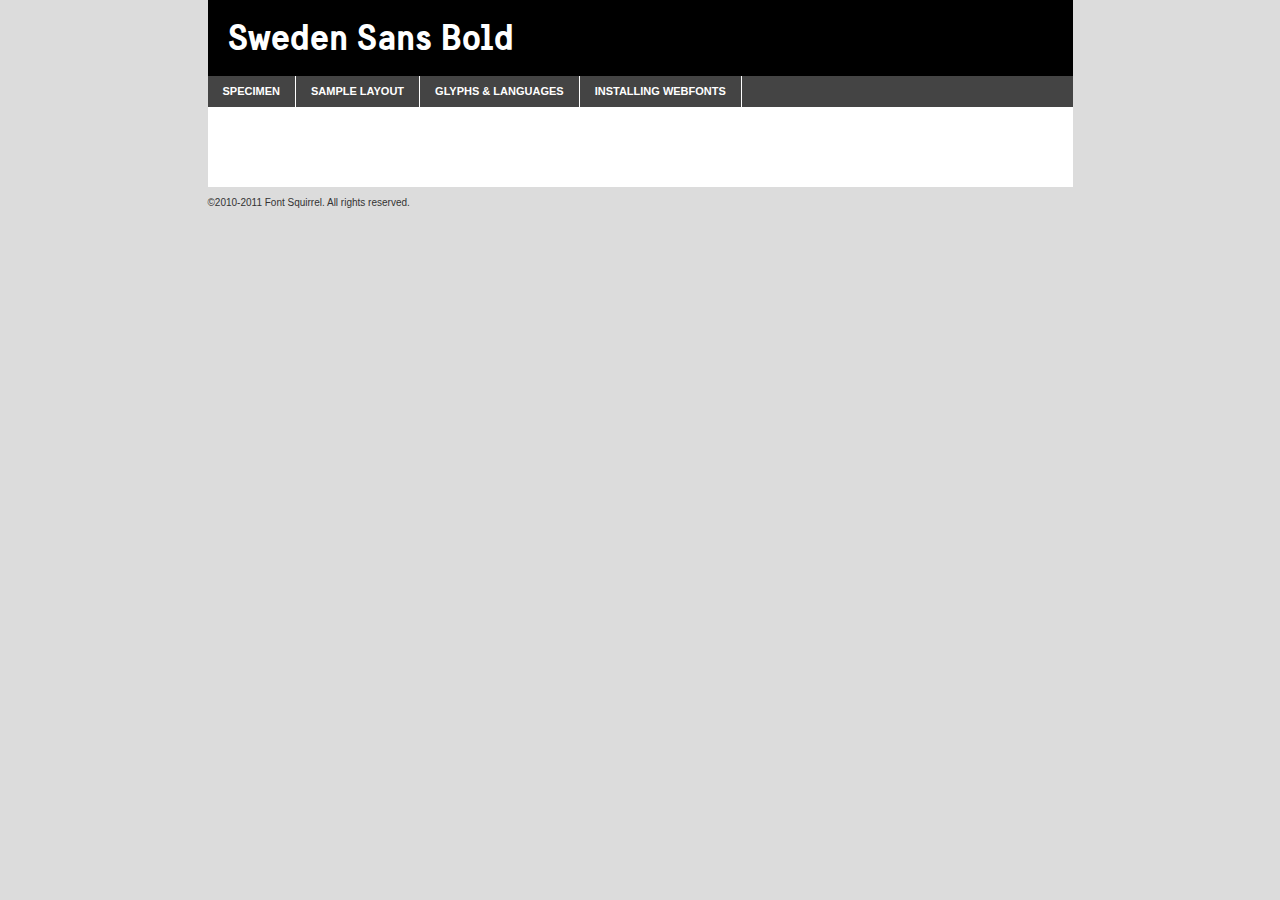
<file: fonts/SwedenSans/SwedenSansBold_webfonts/swedensansbold-demo.html>
<!DOCTYPE html PUBLIC "-//W3C//DTD XHTML 1.0 Transitional//EN"
	"http://www.w3.org/TR/xhtml1/DTD/xhtml1-transitional.dtd">

<html xmlns="http://www.w3.org/1999/xhtml" xml:lang="en" lang="en">
<head>
	<meta http-equiv="Content-Type" content="text/html; charset=utf-8" />
	<script src="http://ajax.googleapis.com/ajax/libs/jquery/1.7.2/jquery.min.js" type="text/javascript" charset="utf-8"></script>
	<script src="specimen_files/easytabs.js" type="text/javascript" charset="utf-8"></script>
	<link rel="stylesheet" href="specimen_files/specimen_stylesheet.css" type="text/css" charset="utf-8" />
	<link rel="stylesheet" href="stylesheet.css" type="text/css" charset="utf-8" />

	<style type="text/css">
					body{
				font-family: 'sweden_sansbold';
							}
		</style>

	<title>Sweden Sans Bold Specimen</title>
	
	
	<script type="text/javascript" charset="utf-8">
		$(document).ready(function() {
			$('#container').easyTabs({defaultContent:1});
		});
	</script>
</head>

<body>
<div id="container">
	<div id="header">
		Sweden Sans Bold	</div>
	<ul class="tabs">
		<li><a href="#specimen">Specimen</a></li>
		<li><a href="#layout">Sample Layout</a></li>
				<li><a href="#glyphs">Glyphs &amp; Languages</a></li>
		<li><a href="#installing">Installing Webfonts</a></li>
		
	</ul>
	
	<div id="main_content">

		
			<div id="specimen">
		
				<div class="section">
					<div class="grid12 firstcol">
						<div class="huge">AaBb</div>
					</div>
				</div>
		
				<div class="section">
					<div class="glyph_range">A&#x200B;B&#x200b;C&#x200b;D&#x200b;E&#x200b;F&#x200b;G&#x200b;H&#x200b;I&#x200b;J&#x200b;K&#x200b;L&#x200b;M&#x200b;N&#x200b;O&#x200b;P&#x200b;Q&#x200b;R&#x200b;S&#x200b;T&#x200b;U&#x200b;V&#x200b;W&#x200b;X&#x200b;Y&#x200b;Z&#x200b;a&#x200b;b&#x200b;c&#x200b;d&#x200b;e&#x200b;f&#x200b;g&#x200b;h&#x200b;i&#x200b;j&#x200b;k&#x200b;l&#x200b;m&#x200b;n&#x200b;o&#x200b;p&#x200b;q&#x200b;r&#x200b;s&#x200b;t&#x200b;u&#x200b;v&#x200b;w&#x200b;x&#x200b;y&#x200b;z&#x200b;1&#x200b;2&#x200b;3&#x200b;4&#x200b;5&#x200b;6&#x200b;7&#x200b;8&#x200b;9&#x200b;0&#x200b;&amp;&#x200b;.&#x200b;,&#x200b;?&#x200b;!&#x200b;&#64;&#x200b;(&#x200b;)&#x200b;#&#x200b;$&#x200b;%&#x200b;*&#x200b;+&#x200b;-&#x200b;=&#x200b;:&#x200b;;</div>
				</div>
				<div class="section">
					<div class="grid12 firstcol">
						<table class="sample_table">
							<tr><td>10</td><td class="size10">abcdefghijklmnopqrstuvwxyzABCDEFGHIJKLMNOPQRSTUVWXYZ0123456789abcdefghijklmnopqrstuvwxyzABCDEFGHIJKLMNOPQRSTUVWXYZ0123456789abcdefghijklmnopqrstuvwxyzABCDEFGHIJKLMNOPQRSTUVWXYZ</td></tr>
							<tr><td>11</td><td class="size11">abcdefghijklmnopqrstuvwxyzABCDEFGHIJKLMNOPQRSTUVWXYZ0123456789abcdefghijklmnopqrstuvwxyzABCDEFGHIJKLMNOPQRSTUVWXYZ0123456789abcdefghijklmnopqrstuvwxyzABCDEFGHIJKLMNOPQRSTUVWXYZ</td></tr>
							<tr><td>12</td><td class="size12">abcdefghijklmnopqrstuvwxyzABCDEFGHIJKLMNOPQRSTUVWXYZ0123456789abcdefghijklmnopqrstuvwxyzABCDEFGHIJKLMNOPQRSTUVWXYZ0123456789abcdefghijklmnopqrstuvwxyzABCDEFGHIJKLMNOPQRSTUVWXYZ</td></tr>
							<tr><td>13</td><td class="size13">abcdefghijklmnopqrstuvwxyzABCDEFGHIJKLMNOPQRSTUVWXYZ0123456789abcdefghijklmnopqrstuvwxyzABCDEFGHIJKLMNOPQRSTUVWXYZ0123456789abcdefghijklmnopqrstuvwxyzABCDEFGHIJKLMNOPQRSTUVWXYZ</td></tr>
							<tr><td>14</td><td class="size14">abcdefghijklmnopqrstuvwxyzABCDEFGHIJKLMNOPQRSTUVWXYZ0123456789abcdefghijklmnopqrstuvwxyzABCDEFGHIJKLMNOPQRSTUVWXYZ0123456789abcdefghijklmnopqrstuvwxyzABCDEFGHIJKLMNOPQRSTUVWXYZ</td></tr>
							<tr><td>16</td><td class="size16">abcdefghijklmnopqrstuvwxyzABCDEFGHIJKLMNOPQRSTUVWXYZ0123456789abcdefghijklmnopqrstuvwxyzABCDEFGHIJKLMNOPQRSTUVWXYZ</td></tr>
							<tr><td>18</td><td class="size18">abcdefghijklmnopqrstuvwxyzABCDEFGHIJKLMNOPQRSTUVWXYZ0123456789abcdefghijklmnopqrstuvwxyzABCDEFGHIJKLMNOPQRSTUVWXYZ</td></tr>
							<tr><td>20</td><td class="size20">abcdefghijklmnopqrstuvwxyzABCDEFGHIJKLMNOPQRSTUVWXYZ0123456789abcdefghijklmnopqrstuvwxyzABCDEFGHIJKLMNOPQRSTUVWXYZ</td></tr>
							<tr><td>24</td><td class="size24">abcdefghijklmnopqrstuvwxyzABCDEFGHIJKLMNOPQRSTUVWXYZ0123456789abcdefghijklmnopqrstuvwxyzABCDEFGHIJKLMNOPQRSTUVWXYZ</td></tr>
							<tr><td>30</td><td class="size30">abcdefghijklmnopqrstuvwxyzABCDEFGHIJKLMNOPQRSTUVWXYZ0123456789abcdefghijklmnopqrstuvwxyzABCDEFGHIJKLMNOPQRSTUVWXYZ</td></tr>
							<tr><td>36</td><td class="size36">abcdefghijklmnopqrstuvwxyzABCDEFGHIJKLMNOPQRSTUVWXYZ0123456789abcdefghijklmnopqrstuvwxyzABCDEFGHIJKLMNOPQRSTUVWXYZ</td></tr>
							<tr><td>48</td><td class="size48">abcdefghijklmnopqrstuvwxyzABCDEFGHIJKLMNOPQRSTUVWXYZ0123456789abcdefghijklmnopqrstuvwxyzABCDEFGHIJKLMNOPQRSTUVWXYZ</td></tr>
							<tr><td>60</td><td class="size60">abcdefghijklmnopqrstuvwxyzABCDEFGHIJKLMNOPQRSTUVWXYZ0123456789abcdefghijklmnopqrstuvwxyzABCDEFGHIJKLMNOPQRSTUVWXYZ</td></tr>
							<tr><td>72</td><td class="size72">abcdefghijklmnopqrstuvwxyzABCDEFGHIJKLMNOPQRSTUVWXYZ0123456789abcdefghijklmnopqrstuvwxyzABCDEFGHIJKLMNOPQRSTUVWXYZ</td></tr>
							<tr><td>90</td><td class="size90">abcdefghijklmnopqrstuvwxyzABCDEFGHIJKLMNOPQRSTUVWXYZ0123456789abcdefghijklmnopqrstuvwxyzABCDEFGHIJKLMNOPQRSTUVWXYZ</td></tr>
						</table>
				
					</div>
			
				</div>
		
		
		
								<div class="section" id="bodycomparison">


										<div id="xheight">
				<div class="fontbody">&#x25FC;&#x25FC;&#x25FC;&#x25FC;&#x25FC;&#x25FC;&#x25FC;&#x25FC;&#x25FC;&#x25FC;&#x25FC;&#x25FC;&#x25FC;&#x25FC;&#x25FC;&#x25FC;&#x25FC;&#x25FC;&#x25FC;&#x25FC;&#x25FC;&#x25FC;&#x25FC;&#x25FC;&#x25FC;&#x25FC;&#x25FC;&#x25FC;&#x25FC;&#x25FC;&#x25FC;&#x25FC;&#x25FC;&#x25FC;&#x25FC;&#x25FC;&#x25FC;&#x25FC;&#x25FC;&#x25FC;&#x25FC;&#x25FC;&#x25FC;&#x25FC;&#x25FC;&#x25FC;&#x25FC;&#x25FC;&#x25FC;&#x25FC;&#x25FC;&#x25FC;&#x25FC;&#x25FC;&#x25FC;&#x25FC;&#x25FC;&#x25FC;&#x25FC;&#x25FC;&#x25FC;&#x25FC;&#x25FC;&#x25FC;&#x25FC;&#x25FC;&#x25FC;&#x25FC;&#x25FC;&#x25FC;&#x25FC;&#x25FC;&#x25FC;&#x25FC;&#x25FC;&#x25FC;&#x25FC;&#x25FC;&#x25FC;&#x25FC;&#x25FC;&#x25FC;&#x25FC;&#x25FC;&#x25FC;&#x25FC;&#x25FC;&#x25FC;&#x25FC;&#x25FC;&#x25FC;&#x25FC;&#x25FC;&#x25FC;&#x25FC;&#x25FC;&#x25FC;&#x25FC;&#x25FC;body</div><div class="arialbody">body</div><div class="verdanabody">body</div><div class="georgiabody">body</div></div>
										<div class="fontbody" style="z-index:1">
											body<span>Sweden Sans Bold</span>
										</div>
										<div class="arialbody" style="z-index:1">
											body<span>Arial</span>
										</div>
										<div class="verdanabody" style="z-index:1">
											body<span>Verdana</span>
										</div>
										<div class="georgiabody" style="z-index:1">
											body<span>Georgia</span>
										</div>



								</div>
		
		
				<div class="section psample psample_row1" id="">
					
					<div class="grid2 firstcol">
						<p class="size10"><span>10.</span>Aenean lacinia bibendum nulla sed consectetur. Fusce dapibus, tellus ac cursus commodo, tortor mauris condimentum nibh, ut fermentum massa justo sit amet risus. Nullam id dolor id nibh ultricies vehicula ut id elit. Cum sociis natoque penatibus et magnis dis parturient montes, nascetur ridiculus mus. Nulla vitae elit libero, a pharetra augue.</p>
			
					</div>
					<div class="grid3">
						<p class="size11"><span>11.</span>Aenean lacinia bibendum nulla sed consectetur. Fusce dapibus, tellus ac cursus commodo, tortor mauris condimentum nibh, ut fermentum massa justo sit amet risus. Nullam id dolor id nibh ultricies vehicula ut id elit. Cum sociis natoque penatibus et magnis dis parturient montes, nascetur ridiculus mus. Nulla vitae elit libero, a pharetra augue.</p>
			
					</div>
					<div class="grid3">
						<p class="size12"><span>12.</span>Aenean lacinia bibendum nulla sed consectetur. Fusce dapibus, tellus ac cursus commodo, tortor mauris condimentum nibh, ut fermentum massa justo sit amet risus. Nullam id dolor id nibh ultricies vehicula ut id elit. Cum sociis natoque penatibus et magnis dis parturient montes, nascetur ridiculus mus. Nulla vitae elit libero, a pharetra augue.</p>
			
					</div>
					<div class="grid4">
						<p class="size13"><span>13.</span>Aenean lacinia bibendum nulla sed consectetur. Fusce dapibus, tellus ac cursus commodo, tortor mauris condimentum nibh, ut fermentum massa justo sit amet risus. Nullam id dolor id nibh ultricies vehicula ut id elit. Cum sociis natoque penatibus et magnis dis parturient montes, nascetur ridiculus mus. Nulla vitae elit libero, a pharetra augue.</p>
			
					</div>
					<div class="white_blend"></div>
					
				</div>
				<div class="section psample psample_row2" id="">
					<div class="grid3 firstcol">
						<p class="size14"><span>14.</span>Aenean lacinia bibendum nulla sed consectetur. Fusce dapibus, tellus ac cursus commodo, tortor mauris condimentum nibh, ut fermentum massa justo sit amet risus. Nullam id dolor id nibh ultricies vehicula ut id elit. Cum sociis natoque penatibus et magnis dis parturient montes, nascetur ridiculus mus. Nulla vitae elit libero, a pharetra augue.</p>
			
					</div>
					<div class="grid4">
						<p class="size16"><span>16.</span>Aenean lacinia bibendum nulla sed consectetur. Fusce dapibus, tellus ac cursus commodo, tortor mauris condimentum nibh, ut fermentum massa justo sit amet risus. Nullam id dolor id nibh ultricies vehicula ut id elit. Cum sociis natoque penatibus et magnis dis parturient montes, nascetur ridiculus mus. Nulla vitae elit libero, a pharetra augue.</p>
			
					</div>
					<div class="grid5">
						<p class="size18"><span>18.</span>Aenean lacinia bibendum nulla sed consectetur. Fusce dapibus, tellus ac cursus commodo, tortor mauris condimentum nibh, ut fermentum massa justo sit amet risus. Nullam id dolor id nibh ultricies vehicula ut id elit. Cum sociis natoque penatibus et magnis dis parturient montes, nascetur ridiculus mus. Nulla vitae elit libero, a pharetra augue.</p>
			
					</div>

					<div class="white_blend"></div>

				</div>
				
				<div class="section psample psample_row3" id="">
					<div class="grid5 firstcol">
						<p class="size20"><span>20.</span>Aenean lacinia bibendum nulla sed consectetur. Fusce dapibus, tellus ac cursus commodo, tortor mauris condimentum nibh, ut fermentum massa justo sit amet risus. Nullam id dolor id nibh ultricies vehicula ut id elit. Cum sociis natoque penatibus et magnis dis parturient montes, nascetur ridiculus mus. Nulla vitae elit libero, a pharetra augue.</p>
					</div>
					<div class="grid7">
						<p class="size24"><span>24.</span>Aenean lacinia bibendum nulla sed consectetur. Fusce dapibus, tellus ac cursus commodo, tortor mauris condimentum nibh, ut fermentum massa justo sit amet risus. Nullam id dolor id nibh ultricies vehicula ut id elit. Cum sociis natoque penatibus et magnis dis parturient montes, nascetur ridiculus mus. Nulla vitae elit libero, a pharetra augue.</p>
					</div>
					
					<div class="white_blend"></div>
					
				</div>
				
				<div class="section psample psample_row4" id="">
					<div class="grid12 firstcol">
						<p class="size30"><span>30.</span>Aenean lacinia bibendum nulla sed consectetur. Fusce dapibus, tellus ac cursus commodo, tortor mauris condimentum nibh, ut fermentum massa justo sit amet risus. Nullam id dolor id nibh ultricies vehicula ut id elit. Cum sociis natoque penatibus et magnis dis parturient montes, nascetur ridiculus mus. Nulla vitae elit libero, a pharetra augue.</p>
					</div>
					<div class="white_blend"></div>
					
				</div>
				
				
				
				<div class="section psample psample_row1 fullreverse">
					<div class="grid2 firstcol">
						<p class="size10"><span>10.</span>Aenean lacinia bibendum nulla sed consectetur. Fusce dapibus, tellus ac cursus commodo, tortor mauris condimentum nibh, ut fermentum massa justo sit amet risus. Nullam id dolor id nibh ultricies vehicula ut id elit. Cum sociis natoque penatibus et magnis dis parturient montes, nascetur ridiculus mus. Nulla vitae elit libero, a pharetra augue.</p>
			
					</div>
					<div class="grid3">
						<p class="size11"><span>11.</span>Aenean lacinia bibendum nulla sed consectetur. Fusce dapibus, tellus ac cursus commodo, tortor mauris condimentum nibh, ut fermentum massa justo sit amet risus. Nullam id dolor id nibh ultricies vehicula ut id elit. Cum sociis natoque penatibus et magnis dis parturient montes, nascetur ridiculus mus. Nulla vitae elit libero, a pharetra augue.</p>
			
					</div>
					<div class="grid3">
						<p class="size12"><span>12.</span>Aenean lacinia bibendum nulla sed consectetur. Fusce dapibus, tellus ac cursus commodo, tortor mauris condimentum nibh, ut fermentum massa justo sit amet risus. Nullam id dolor id nibh ultricies vehicula ut id elit. Cum sociis natoque penatibus et magnis dis parturient montes, nascetur ridiculus mus. Nulla vitae elit libero, a pharetra augue.</p>
			
					</div>
					<div class="grid4">
						<p class="size13"><span>13.</span>Aenean lacinia bibendum nulla sed consectetur. Fusce dapibus, tellus ac cursus commodo, tortor mauris condimentum nibh, ut fermentum massa justo sit amet risus. Nullam id dolor id nibh ultricies vehicula ut id elit. Cum sociis natoque penatibus et magnis dis parturient montes, nascetur ridiculus mus. Nulla vitae elit libero, a pharetra augue.</p>
			
					</div>
					<div class="black_blend"></div>
					
				</div>
				
				<div class="section psample psample_row2 fullreverse">
					<div class="grid3 firstcol">
						<p class="size14"><span>14.</span>Aenean lacinia bibendum nulla sed consectetur. Fusce dapibus, tellus ac cursus commodo, tortor mauris condimentum nibh, ut fermentum massa justo sit amet risus. Nullam id dolor id nibh ultricies vehicula ut id elit. Cum sociis natoque penatibus et magnis dis parturient montes, nascetur ridiculus mus. Nulla vitae elit libero, a pharetra augue.</p>
			
					</div>
					<div class="grid4">
						<p class="size16"><span>16.</span>Aenean lacinia bibendum nulla sed consectetur. Fusce dapibus, tellus ac cursus commodo, tortor mauris condimentum nibh, ut fermentum massa justo sit amet risus. Nullam id dolor id nibh ultricies vehicula ut id elit. Cum sociis natoque penatibus et magnis dis parturient montes, nascetur ridiculus mus. Nulla vitae elit libero, a pharetra augue.</p>
			
					</div>
					<div class="grid5">
						<p class="size18"><span>18.</span>Aenean lacinia bibendum nulla sed consectetur. Fusce dapibus, tellus ac cursus commodo, tortor mauris condimentum nibh, ut fermentum massa justo sit amet risus. Nullam id dolor id nibh ultricies vehicula ut id elit. Cum sociis natoque penatibus et magnis dis parturient montes, nascetur ridiculus mus. Nulla vitae elit libero, a pharetra augue.</p>
			
					</div>
					<div class="black_blend"></div>

				</div>
				
				<div class="section psample fullreverse psample_row3" id="">
					<div class="grid5 firstcol">
						<p class="size20"><span>20.</span>Aenean lacinia bibendum nulla sed consectetur. Fusce dapibus, tellus ac cursus commodo, tortor mauris condimentum nibh, ut fermentum massa justo sit amet risus. Nullam id dolor id nibh ultricies vehicula ut id elit. Cum sociis natoque penatibus et magnis dis parturient montes, nascetur ridiculus mus. Nulla vitae elit libero, a pharetra augue.</p>
					</div>
					<div class="grid7">
						<p class="size24"><span>24.</span>Aenean lacinia bibendum nulla sed consectetur. Fusce dapibus, tellus ac cursus commodo, tortor mauris condimentum nibh, ut fermentum massa justo sit amet risus. Nullam id dolor id nibh ultricies vehicula ut id elit. Cum sociis natoque penatibus et magnis dis parturient montes, nascetur ridiculus mus. Nulla vitae elit libero, a pharetra augue.</p>
					</div>
					
					<div class="black_blend"></div>
					
				</div>
				
				<div class="section psample fullreverse psample_row4" id="" style="border-bottom: 20px #000 solid;">
					<div class="grid12 firstcol">
						<p class="size30"><span>30.</span>Aenean lacinia bibendum nulla sed consectetur. Fusce dapibus, tellus ac cursus commodo, tortor mauris condimentum nibh, ut fermentum massa justo sit amet risus. Nullam id dolor id nibh ultricies vehicula ut id elit. Cum sociis natoque penatibus et magnis dis parturient montes, nascetur ridiculus mus. Nulla vitae elit libero, a pharetra augue.</p>
					</div>
					<div class="black_blend"></div>
					
				</div>
				
				
				
				
			</div>
			
			<div id="layout">
				
				<div class="section">
					
					<div class="grid12 firstcol">
						<h1>Lorem Ipsum Dolor</h1>
						<h2>Etiam porta sem malesuada magna mollis euismod</h2>
						
						<p class="byline">By <a href="#link">Aenean Lacinia</a></p>
					</div>
				</div>
				<div class="section">
					<div class="grid8 firstcol">
						<p class="large">Donec sed odio dui. Morbi leo risus, porta ac consectetur ac, vestibulum at eros. Fusce dapibus, tellus ac cursus commodo, tortor mauris condimentum nibh, ut fermentum massa justo sit amet risus. </p>

						
						<h3>Pellentesque ornare sem</h3>

						<p>Maecenas sed diam eget risus varius blandit sit amet non magna. Maecenas faucibus mollis interdum. Donec ullamcorper nulla non metus auctor fringilla. Nullam id dolor id nibh ultricies vehicula ut id elit. Nullam id dolor id nibh ultricies vehicula ut id elit. </p>

						<p>Aenean eu leo quam. Pellentesque ornare sem lacinia quam venenatis vestibulum. Lorem ipsum dolor sit amet, consectetur adipiscing elit. Cum sociis natoque penatibus et magnis dis parturient montes, nascetur ridiculus mus. </p>

						<p>Nulla vitae elit libero, a pharetra augue. Praesent commodo cursus magna, vel scelerisque nisl consectetur et. Aenean lacinia bibendum nulla sed consectetur. </p>

						<p>Nullam quis risus eget urna mollis ornare vel eu leo. Nullam quis risus eget urna mollis ornare vel eu leo. Maecenas sed diam eget risus varius blandit sit amet non magna. Donec ullamcorper nulla non metus auctor fringilla. </p>

						<h3>Cras mattis consectetur</h3>

						<p>Aenean eu leo quam. Pellentesque ornare sem lacinia quam venenatis vestibulum. Aenean lacinia bibendum nulla sed consectetur. Integer posuere erat a ante venenatis dapibus posuere velit aliquet. Cras mattis consectetur purus sit amet fermentum. </p>

						<p>Nullam id dolor id nibh ultricies vehicula ut id elit. Nullam quis risus eget urna mollis ornare vel eu leo. Cras mattis consectetur purus sit amet fermentum.</p>
					</div>
					
					<div class="grid4 sidebar">
						
						<div class="box reverse">
							<p class="last">Nullam quis risus eget urna mollis ornare vel eu leo. Donec ullamcorper nulla non metus auctor fringilla. Cras mattis consectetur purus sit amet fermentum. Sed posuere consectetur est at lobortis. Lorem ipsum dolor sit amet, consectetur adipiscing elit. </p>
						</div>
						
						<p class="caption">Maecenas sed diam eget risus varius.</p>

						<p>Vestibulum id ligula porta felis euismod semper. Integer posuere erat a ante venenatis dapibus posuere velit aliquet. Vestibulum id ligula porta felis euismod semper. Sed posuere consectetur est at lobortis. Maecenas sed diam eget risus varius blandit sit amet non magna. Fusce dapibus, tellus ac cursus commodo, tortor mauris condimentum nibh, ut fermentum massa justo sit amet risus. </p>

					

						<p>Duis mollis, est non commodo luctus, nisi erat porttitor ligula, eget lacinia odio sem nec elit. Aenean lacinia bibendum nulla sed consectetur. Vivamus sagittis lacus vel augue laoreet rutrum faucibus dolor auctor. Aenean lacinia bibendum nulla sed consectetur. Nullam quis risus eget urna mollis ornare vel eu leo. </p>

						<p>Praesent commodo cursus magna, vel scelerisque nisl consectetur et. Donec ullamcorper nulla non metus auctor fringilla. Maecenas faucibus mollis interdum. Fusce dapibus, tellus ac cursus commodo, tortor mauris condimentum nibh, ut fermentum massa justo sit amet risus. </p>

					</div>
				</div>
				
			</div>


			



		<div id="glyphs">
			<div class="section">
				<div class="grid12 firstcol">
			
				<h1>Language Support</h1>
				<p>The subset of Sweden Sans Bold in this kit supports the following languages:<br />
			
					Albanian, Basque, Breton, Chamorro, Danish, Dutch, English, Faroese, Finnish, French, Frisian, Galician, German, Icelandic, Italian, Malagasy, Norwegian, Portuguese, Spanish, Swedish				</p>
				<h1>Glyph Chart</h1>
				<p>The subset of Sweden Sans Bold in this kit includes all the glyphs listed below. Unicode entities are included above each glyph to help you insert individual characters into your layout.</p>
				<div id="glyph_chart">
			
																														 <div><p>&amp;#13;</p>&#13;</div>
																				 <div><p>&amp;#32;</p>&#32;</div>
																				 <div><p>&amp;#33;</p>&#33;</div>
																				 <div><p>&amp;#34;</p>&#34;</div>
																				 <div><p>&amp;#35;</p>&#35;</div>
																				 <div><p>&amp;#36;</p>&#36;</div>
																				 <div><p>&amp;#37;</p>&#37;</div>
																				 <div><p>&amp;#38;</p>&#38;</div>
																				 <div><p>&amp;#39;</p>&#39;</div>
																				 <div><p>&amp;#40;</p>&#40;</div>
																				 <div><p>&amp;#41;</p>&#41;</div>
																				 <div><p>&amp;#42;</p>&#42;</div>
																				 <div><p>&amp;#43;</p>&#43;</div>
																				 <div><p>&amp;#44;</p>&#44;</div>
																				 <div><p>&amp;#45;</p>&#45;</div>
																				 <div><p>&amp;#46;</p>&#46;</div>
																				 <div><p>&amp;#47;</p>&#47;</div>
																				 <div><p>&amp;#48;</p>&#48;</div>
																				 <div><p>&amp;#49;</p>&#49;</div>
																				 <div><p>&amp;#50;</p>&#50;</div>
																				 <div><p>&amp;#51;</p>&#51;</div>
																				 <div><p>&amp;#52;</p>&#52;</div>
																				 <div><p>&amp;#53;</p>&#53;</div>
																				 <div><p>&amp;#54;</p>&#54;</div>
																				 <div><p>&amp;#55;</p>&#55;</div>
																				 <div><p>&amp;#56;</p>&#56;</div>
																				 <div><p>&amp;#57;</p>&#57;</div>
																				 <div><p>&amp;#58;</p>&#58;</div>
																				 <div><p>&amp;#59;</p>&#59;</div>
																				 <div><p>&amp;#60;</p>&#60;</div>
																				 <div><p>&amp;#61;</p>&#61;</div>
																				 <div><p>&amp;#62;</p>&#62;</div>
																				 <div><p>&amp;#63;</p>&#63;</div>
																				 <div><p>&amp;#64;</p>&#64;</div>
																				 <div><p>&amp;#65;</p>&#65;</div>
																				 <div><p>&amp;#66;</p>&#66;</div>
																				 <div><p>&amp;#67;</p>&#67;</div>
																				 <div><p>&amp;#68;</p>&#68;</div>
																				 <div><p>&amp;#69;</p>&#69;</div>
																				 <div><p>&amp;#70;</p>&#70;</div>
																				 <div><p>&amp;#71;</p>&#71;</div>
																				 <div><p>&amp;#72;</p>&#72;</div>
																				 <div><p>&amp;#73;</p>&#73;</div>
																				 <div><p>&amp;#74;</p>&#74;</div>
																				 <div><p>&amp;#75;</p>&#75;</div>
																				 <div><p>&amp;#76;</p>&#76;</div>
																				 <div><p>&amp;#77;</p>&#77;</div>
																				 <div><p>&amp;#78;</p>&#78;</div>
																				 <div><p>&amp;#79;</p>&#79;</div>
																				 <div><p>&amp;#80;</p>&#80;</div>
																				 <div><p>&amp;#81;</p>&#81;</div>
																				 <div><p>&amp;#82;</p>&#82;</div>
																				 <div><p>&amp;#83;</p>&#83;</div>
																				 <div><p>&amp;#84;</p>&#84;</div>
																				 <div><p>&amp;#85;</p>&#85;</div>
																				 <div><p>&amp;#86;</p>&#86;</div>
																				 <div><p>&amp;#87;</p>&#87;</div>
																				 <div><p>&amp;#88;</p>&#88;</div>
																				 <div><p>&amp;#89;</p>&#89;</div>
																				 <div><p>&amp;#90;</p>&#90;</div>
																				 <div><p>&amp;#91;</p>&#91;</div>
																				 <div><p>&amp;#92;</p>&#92;</div>
																				 <div><p>&amp;#93;</p>&#93;</div>
																				 <div><p>&amp;#94;</p>&#94;</div>
																				 <div><p>&amp;#95;</p>&#95;</div>
																				 <div><p>&amp;#96;</p>&#96;</div>
																				 <div><p>&amp;#97;</p>&#97;</div>
																				 <div><p>&amp;#98;</p>&#98;</div>
																				 <div><p>&amp;#99;</p>&#99;</div>
																				 <div><p>&amp;#100;</p>&#100;</div>
																				 <div><p>&amp;#101;</p>&#101;</div>
																				 <div><p>&amp;#102;</p>&#102;</div>
																				 <div><p>&amp;#103;</p>&#103;</div>
																				 <div><p>&amp;#104;</p>&#104;</div>
																				 <div><p>&amp;#105;</p>&#105;</div>
																				 <div><p>&amp;#106;</p>&#106;</div>
																				 <div><p>&amp;#107;</p>&#107;</div>
																				 <div><p>&amp;#108;</p>&#108;</div>
																				 <div><p>&amp;#109;</p>&#109;</div>
																				 <div><p>&amp;#110;</p>&#110;</div>
																				 <div><p>&amp;#111;</p>&#111;</div>
																				 <div><p>&amp;#112;</p>&#112;</div>
																				 <div><p>&amp;#113;</p>&#113;</div>
																				 <div><p>&amp;#114;</p>&#114;</div>
																				 <div><p>&amp;#115;</p>&#115;</div>
																				 <div><p>&amp;#116;</p>&#116;</div>
																				 <div><p>&amp;#117;</p>&#117;</div>
																				 <div><p>&amp;#118;</p>&#118;</div>
																				 <div><p>&amp;#119;</p>&#119;</div>
																				 <div><p>&amp;#120;</p>&#120;</div>
																				 <div><p>&amp;#121;</p>&#121;</div>
																				 <div><p>&amp;#122;</p>&#122;</div>
																				 <div><p>&amp;#123;</p>&#123;</div>
																				 <div><p>&amp;#124;</p>&#124;</div>
																				 <div><p>&amp;#125;</p>&#125;</div>
																				 <div><p>&amp;#126;</p>&#126;</div>
																				 <div><p>&amp;#160;</p>&#160;</div>
																				 <div><p>&amp;#161;</p>&#161;</div>
																				 <div><p>&amp;#162;</p>&#162;</div>
																				 <div><p>&amp;#163;</p>&#163;</div>
																				 <div><p>&amp;#164;</p>&#164;</div>
																				 <div><p>&amp;#165;</p>&#165;</div>
																				 <div><p>&amp;#166;</p>&#166;</div>
																				 <div><p>&amp;#167;</p>&#167;</div>
																				 <div><p>&amp;#168;</p>&#168;</div>
																				 <div><p>&amp;#169;</p>&#169;</div>
																				 <div><p>&amp;#170;</p>&#170;</div>
																				 <div><p>&amp;#171;</p>&#171;</div>
																				 <div><p>&amp;#173;</p>&#173;</div>
																				 <div><p>&amp;#174;</p>&#174;</div>
																				 <div><p>&amp;#175;</p>&#175;</div>
																				 <div><p>&amp;#176;</p>&#176;</div>
																				 <div><p>&amp;#177;</p>&#177;</div>
																				 <div><p>&amp;#178;</p>&#178;</div>
																				 <div><p>&amp;#179;</p>&#179;</div>
																				 <div><p>&amp;#180;</p>&#180;</div>
																				 <div><p>&amp;#182;</p>&#182;</div>
																				 <div><p>&amp;#183;</p>&#183;</div>
																				 <div><p>&amp;#184;</p>&#184;</div>
																				 <div><p>&amp;#185;</p>&#185;</div>
																				 <div><p>&amp;#186;</p>&#186;</div>
																				 <div><p>&amp;#187;</p>&#187;</div>
																				 <div><p>&amp;#188;</p>&#188;</div>
																				 <div><p>&amp;#189;</p>&#189;</div>
																				 <div><p>&amp;#190;</p>&#190;</div>
																				 <div><p>&amp;#191;</p>&#191;</div>
																				 <div><p>&amp;#192;</p>&#192;</div>
																				 <div><p>&amp;#193;</p>&#193;</div>
																				 <div><p>&amp;#194;</p>&#194;</div>
																				 <div><p>&amp;#195;</p>&#195;</div>
																				 <div><p>&amp;#196;</p>&#196;</div>
																				 <div><p>&amp;#197;</p>&#197;</div>
																				 <div><p>&amp;#198;</p>&#198;</div>
																				 <div><p>&amp;#199;</p>&#199;</div>
																				 <div><p>&amp;#200;</p>&#200;</div>
																				 <div><p>&amp;#201;</p>&#201;</div>
																				 <div><p>&amp;#202;</p>&#202;</div>
																				 <div><p>&amp;#203;</p>&#203;</div>
																				 <div><p>&amp;#204;</p>&#204;</div>
																				 <div><p>&amp;#205;</p>&#205;</div>
																				 <div><p>&amp;#206;</p>&#206;</div>
																				 <div><p>&amp;#207;</p>&#207;</div>
																				 <div><p>&amp;#208;</p>&#208;</div>
																				 <div><p>&amp;#209;</p>&#209;</div>
																				 <div><p>&amp;#210;</p>&#210;</div>
																				 <div><p>&amp;#211;</p>&#211;</div>
																				 <div><p>&amp;#212;</p>&#212;</div>
																				 <div><p>&amp;#213;</p>&#213;</div>
																				 <div><p>&amp;#214;</p>&#214;</div>
																				 <div><p>&amp;#215;</p>&#215;</div>
																				 <div><p>&amp;#216;</p>&#216;</div>
																				 <div><p>&amp;#217;</p>&#217;</div>
																				 <div><p>&amp;#218;</p>&#218;</div>
																				 <div><p>&amp;#219;</p>&#219;</div>
																				 <div><p>&amp;#220;</p>&#220;</div>
																				 <div><p>&amp;#221;</p>&#221;</div>
																				 <div><p>&amp;#222;</p>&#222;</div>
																				 <div><p>&amp;#223;</p>&#223;</div>
																				 <div><p>&amp;#224;</p>&#224;</div>
																				 <div><p>&amp;#225;</p>&#225;</div>
																				 <div><p>&amp;#226;</p>&#226;</div>
																				 <div><p>&amp;#227;</p>&#227;</div>
																				 <div><p>&amp;#228;</p>&#228;</div>
																				 <div><p>&amp;#229;</p>&#229;</div>
																				 <div><p>&amp;#230;</p>&#230;</div>
																				 <div><p>&amp;#231;</p>&#231;</div>
																				 <div><p>&amp;#232;</p>&#232;</div>
																				 <div><p>&amp;#233;</p>&#233;</div>
																				 <div><p>&amp;#234;</p>&#234;</div>
																				 <div><p>&amp;#235;</p>&#235;</div>
																				 <div><p>&amp;#236;</p>&#236;</div>
																				 <div><p>&amp;#237;</p>&#237;</div>
																				 <div><p>&amp;#238;</p>&#238;</div>
																				 <div><p>&amp;#239;</p>&#239;</div>
																				 <div><p>&amp;#240;</p>&#240;</div>
																				 <div><p>&amp;#241;</p>&#241;</div>
																				 <div><p>&amp;#242;</p>&#242;</div>
																				 <div><p>&amp;#243;</p>&#243;</div>
																				 <div><p>&amp;#244;</p>&#244;</div>
																				 <div><p>&amp;#245;</p>&#245;</div>
																				 <div><p>&amp;#246;</p>&#246;</div>
																				 <div><p>&amp;#247;</p>&#247;</div>
																				 <div><p>&amp;#248;</p>&#248;</div>
																				 <div><p>&amp;#249;</p>&#249;</div>
																				 <div><p>&amp;#250;</p>&#250;</div>
																				 <div><p>&amp;#251;</p>&#251;</div>
																				 <div><p>&amp;#252;</p>&#252;</div>
																				 <div><p>&amp;#253;</p>&#253;</div>
																				 <div><p>&amp;#254;</p>&#254;</div>
																				 <div><p>&amp;#255;</p>&#255;</div>
																				 <div><p>&amp;#338;</p>&#338;</div>
																				 <div><p>&amp;#339;</p>&#339;</div>
																				 <div><p>&amp;#376;</p>&#376;</div>
																				 <div><p>&amp;#710;</p>&#710;</div>
																				 <div><p>&amp;#732;</p>&#732;</div>
																				 <div><p>&amp;#8192;</p>&#8192;</div>
																				 <div><p>&amp;#8193;</p>&#8193;</div>
																				 <div><p>&amp;#8194;</p>&#8194;</div>
																				 <div><p>&amp;#8195;</p>&#8195;</div>
																				 <div><p>&amp;#8196;</p>&#8196;</div>
																				 <div><p>&amp;#8197;</p>&#8197;</div>
																				 <div><p>&amp;#8198;</p>&#8198;</div>
																				 <div><p>&amp;#8199;</p>&#8199;</div>
																				 <div><p>&amp;#8200;</p>&#8200;</div>
																				 <div><p>&amp;#8201;</p>&#8201;</div>
																				 <div><p>&amp;#8202;</p>&#8202;</div>
																				 <div><p>&amp;#8208;</p>&#8208;</div>
																				 <div><p>&amp;#8209;</p>&#8209;</div>
																				 <div><p>&amp;#8210;</p>&#8210;</div>
																				 <div><p>&amp;#8211;</p>&#8211;</div>
																				 <div><p>&amp;#8212;</p>&#8212;</div>
																				 <div><p>&amp;#8216;</p>&#8216;</div>
																				 <div><p>&amp;#8217;</p>&#8217;</div>
																				 <div><p>&amp;#8218;</p>&#8218;</div>
																				 <div><p>&amp;#8220;</p>&#8220;</div>
																				 <div><p>&amp;#8221;</p>&#8221;</div>
																				 <div><p>&amp;#8222;</p>&#8222;</div>
																				 <div><p>&amp;#8226;</p>&#8226;</div>
																				 <div><p>&amp;#8230;</p>&#8230;</div>
																				 <div><p>&amp;#8239;</p>&#8239;</div>
																				 <div><p>&amp;#8249;</p>&#8249;</div>
																				 <div><p>&amp;#8250;</p>&#8250;</div>
																				 <div><p>&amp;#8287;</p>&#8287;</div>
																				 <div><p>&amp;#8364;</p>&#8364;</div>
																				 <div><p>&amp;#8482;</p>&#8482;</div>
																				 <div><p>&amp;#9724;</p>&#9724;</div>
																				 <div><p>&amp;#64257;</p>&#64257;</div>
																				 <div><p>&amp;#64258;</p>&#64258;</div>
																				 <div><p>&amp;#64259;</p>&#64259;</div>
																				 <div><p>&amp;#64260;</p>&#64260;</div>
																																						</div>	
				</div>
		
		
			</div>
		</div>
		
		
		<div id="specs">
			
		</div>
	
		<div id="installing">
			<div class="section">
				<div class="grid7 firstcol">
					<h1>Installing Webfonts</h1>
					
					<p>Webfonts are supported by all major browser platforms but not all in the same way. There are currently four different font formats that must be included in order to target all browsers. This includes TTF, WOFF, EOT and SVG.</p>
					
					<h2>1. Upload your webfonts</h2>
					<p>You must upload your webfont kit to your website. They should be in or near the same directory as your CSS files.</p>
					
					<h2>2. Include the webfont stylesheet</h2>
					<p>A special CSS @font-face declaration helps the various browsers select the appropriate font it needs without causing you a bunch of headaches. Learn more about this syntax by reading the <a href="http://www.fontspring.com/blog/further-hardening-of-the-bulletproof-syntax">Fontspring blog post</a> about it. The code for it is as follows:</p>


<code>
@font-face{ 
	font-family: 'MyWebFont';
	src: url('WebFont.eot');
	src: url('WebFont.eot?#iefix') format('embedded-opentype'),
	     url('WebFont.woff') format('woff'),
	     url('WebFont.ttf') format('truetype'),
	     url('WebFont.svg#webfont') format('svg');
}
</code>

	<p>We've already gone ahead and generated the code for you. All you have to do is link to the stylesheet in your HTML, like this:</p>
	<code>&lt;link rel=&quot;stylesheet&quot; href=&quot;stylesheet.css&quot; type=&quot;text/css&quot; charset=&quot;utf-8&quot; /&gt;</code>

					<h2>3. Modify your own stylesheet</h2>
					<p>To take advantage of your new fonts, you must tell your stylesheet to use them. Look at the original @font-face declaration above and find the property called "font-family." The name linked there will be what you use to reference the font. Prepend that webfont name to the font stack in the "font-family" property, inside the selector you want to change. For example:</p>
<code>p { font-family: 'WebFont', Arial, sans-serif; }</code>

<h2>4. Test</h2>
<p>Getting webfonts to work cross-browser <em>can</em> be tricky. Use the information in the sidebar to help you if you find that fonts aren't loading in a particular browser.</p>
				</div>
				
				<div class="grid5 sidebar">
					<div class="box">
						<h2>Troubleshooting<br />Font-Face Problems</h2>
						<p>Having trouble getting your webfonts to load in your new website? Here are some tips to sort out what might be the problem.</p>

						<h3>Fonts not showing in any browser</h3>

						<p>This sounds like you need to work on the plumbing. You either did not upload the fonts to the correct directory, or you did not link the fonts properly in the CSS. If you've confirmed that all this is correct and you still have a problem, take a look at your .htaccess file and see if requests are getting intercepted.</p>

						<h3>Fonts not loading in iPhone or iPad</h3>

						<p>The most common problem here is that you are serving the fonts from an IIS server. IIS refuses to serve files that have unknown MIME types. If that is the case, you must set the MIME type for SVG to "image/svg+xml" in the server settings. Follow these instructions from Microsoft if you need help.</p>

						<h3>Fonts not loading in Firefox</h3>

						<p>The primary reason for this failure? You are still using a version Firefox older than 3.5. So upgrade already! If that isn't it, then you are very likely serving fonts from a different domain. Firefox requires that all font assets be served from the same domain. Lastly it is possible that you need to add WOFF to your list of MIME types (if you are serving via IIS.)</p>

						<h3>Fonts not loading in IE</h3>

						<p>Are you looking at Internet Explorer on an actual Windows machine or are you cheating by using a service like Adobe BrowserLab? Many of these screenshot services do not render @font-face for IE. Best to test it on a real machine.</p>

						<h3>Fonts not loading in IE9</h3>

						<p>IE9, like Firefox, requires that fonts be served from the same domain as the website. Make sure that is the case.</p>
					</div>
				</div>
			</div>
			
		</div>
	
	</div>
	<div id="footer">
		<p>&copy;2010-2011 Font Squirrel. All rights reserved.</p>
	</div>
</div>
</body>
</html>
</file>
<file: fonts/SwedenSans/SwedenSans_webfonts/stylesheet.css>
/* Generated by Font Squirrel (http://www.fontsquirrel.com) on November 17, 2014 */



@font-face {
    font-family: 'sweden_sansregular';
    src: url('swedensans-webfont.eot');
    src: url('swedensans-webfont.eot?#iefix') format('embedded-opentype'),
         url('swedensans-webfont.woff2') format('woff2'),
         url('swedensans-webfont.woff') format('woff'),
         url('swedensans-webfont.ttf') format('truetype'),
         url('swedensans-webfont.svg#sweden_sansregular') format('svg');
    font-weight: normal;
    font-style: normal;

}
</file>
<file: fonts/SwedenSans/SwedenSansBold_webfonts/stylesheet.css>
/* Generated by Font Squirrel (http://www.fontsquirrel.com) on November 17, 2014 */



@font-face {
    font-family: 'sweden_sansbold';
    src: url('swedensansbold-webfont.eot');
    src: url('swedensansbold-webfont.eot?#iefix') format('embedded-opentype'),
         url('swedensansbold-webfont.woff2') format('woff2'),
         url('swedensansbold-webfont.woff') format('woff'),
         url('swedensansbold-webfont.ttf') format('truetype'),
         url('swedensansbold-webfont.svg#sweden_sansbold') format('svg');
    font-weight: normal;
    font-style: normal;

}
</file>
<file: fonts/SwedenSans/SwedenSans_webfonts/specimen_files/specimen_stylesheet.css>
@import url('grid_12-825-55-15.css');

/*  
	CSS Reset by Eric Meyer - Released under Public Domain
    http://meyerweb.com/eric/tools/css/reset/
*/
html, body, div, span, applet, object, iframe,
h1, h2, h3, h4, h5, h6, p, blockquote, pre,
a, abbr, acronym, address, big, cite, code,
del, dfn, em, font, img, ins, kbd, q, s, samp,
small, strike, strong, sub, sup, tt, var,
b, u, i, center, dl, dt, dd, ol, ul, li,
fieldset, form, label, legend, table, 
caption, tbody, tfoot, thead, tr, th, td 
                  {margin: 0;padding: 0;border: 0;outline: 0;
                  font-size: 100%;vertical-align: baseline;
                  background: transparent;}
body              {line-height: 1;}
ol, ul            {list-style: none;}
blockquote, q     {quotes: none;}
blockquote:before, blockquote:after,
q:before, q:after {content: '';	content: none;}
:focus            {outline: 0;}
ins               {text-decoration: none;}
del               {text-decoration: line-through;}
table             {border-collapse: collapse;border-spacing: 0;}




body {
	color: #000;
	background-color: #dcdcdc;
}

a {
	text-decoration: none;
	color: #1883ba;
}

h1{
	font-size: 32px;
	font-weight: normal;
	font-style: normal;
	margin-bottom: 18px;
}

h2{
	font-size: 18px;
}

#container {
	width: 865px;
	margin: 0px auto;
}


#header {
	padding: 20px;
	font-size: 36px;
	background-color: #000;
	color: #fff;
}

#header span {
	color: #666;
}
#main_content {
	background-color: #fff;
	padding: 60px 20px 20px;
}


#footer p {
	margin: 0;
	padding-top: 10px;
	padding-bottom: 50px;
	color: #333;
	font: 10px Arial, sans-serif;
}

.tabs {
	width: 100%;
	height: 31px;
	background-color: #444;
}
.tabs li {
	float:  left;
	margin: 0;
	overflow: hidden;
	background-color: #444;
}
.tabs li a {
	display: block;
	color: #fff;
	text-decoration: none;
	font: bold 11px/11px 'Arial';
	text-transform: uppercase;
	padding: 10px 15px;
	border-right: 1px solid #fff;
}

.tabs li a:hover {
		background-color: #00b3ff;

}

.tabs li.active a {
	color:  #000;
	background-color: #fff;
}



div.huge {
	
	font-size: 300px;
	line-height: 1em;
	padding: 0;
	letter-spacing: -.02em;
	overflow: hidden;
}
div.glyph_range {
	font-size: 72px;
	line-height: 1.1em;
}

.size10{ font-size: 10px; }
.size11{ font-size: 11px; }
.size12{ font-size: 12px; }
.size13{ font-size: 13px; }
.size14{ font-size: 14px; }
.size16{ font-size: 16px; }
.size18{ font-size: 18px; }
.size20{ font-size: 20px; }
.size24{ font-size: 24px; }
.size30{ font-size: 30px; }
.size36{ font-size: 36px; }
.size48{ font-size: 48px; }
.size60{ font-size: 60px; }
.size72{ font-size: 72px; }
.size90{ font-size: 90px; }


.psample_row1 {	height: 120px;}
.psample_row1 {	height: 120px;}
.psample_row2 {	height: 160px;}
.psample_row3 {	height: 160px;}
.psample_row4 {	height: 160px;}

.psample {
	overflow: hidden;
	position: relative;
}
.psample p {
	line-height: 1.3em;
	display: block;
	overflow: hidden;
	margin: 0;
}

.psample span {
	margin-right: .5em;
}

.white_blend {
	width: 100%;
	height: 61px;
	background-image: url([data-uri]);
	position: absolute;
	bottom: 0;
}
.black_blend {
	width: 100%;
	height: 61px;
	background-image: url([data-uri]);
	position: absolute;
	bottom: 0;
}
.fullreverse {
	background:  #000 !important;
	color:  #fff !important;
	margin-left: -20px;
	padding-left: 20px;
	margin-right: -20px;
	padding-right: 20px;
	padding: 20px;
	margin-bottom:0;
}


.sample_table td {
	padding-top: 3px;
	padding-bottom:5px;
	padding-left: 5px;
	vertical-align: middle;
	line-height: 1.2em;
}

.sample_table td:first-child {
	background-color: #eee;
	text-align: right;
	padding-right: 5px;
	padding-left: 0;
	padding: 5px;
	font: 11px/12px "Courier New", Courier, mono;
}

code {
	white-space: pre;
	background-color: #eee;
	display: block;
	padding: 10px;
	margin-bottom: 18px;
	overflow: auto;
}


.bottom,.last 	{margin-bottom:0 !important; padding-bottom:0 !important;}

.box  { 
  padding: 18px; 
  margin-bottom: 18px; 
  background: #eee; 
}

.reverse,.reversed { background:  #000 !important;color:  #fff !important; border: none !important;}

#bodycomparison {
	position: relative;
	overflow: hidden;
	font-size: 72px;
	height: 90px;
	white-space: nowrap;
}

#bodycomparison div{
	font-size: 72px;
	line-height: 90px;
	display: inline;
	margin: 0 15px 0 0;
	padding: 0;
}

#bodycomparison div span{
	font: 10px Arial;
	position: absolute;
	left: 0;
}
#xheight {
	float: none;
	position: absolute;
	color: #d9f3ff;
	font-size: 72px;
	line-height: 90px;
}

.fontbody {
 position: relative;
}
.arialbody{
	font-family: Arial;
	position: relative;
}
.verdanabody{
	font-family: Verdana;
	position: relative;
}
.georgiabody{
	font-family: Georgia;
	position: relative;
}

/* @group Layout page
 */

#layout h1 {
	font-size: 36px;
	line-height: 42px;
	font-weight: normal;
	font-style: normal;
}

#layout h2 {
	font-size: 24px;
	line-height: 23px;
	font-weight: normal;
	font-style: normal;
}

#layout h3 {
	font-size: 22px;
	line-height: 1.4em;
	margin-top: 1em;
	font-weight: normal;
	font-style: normal;
}


#layout p.byline {
	font-size: 12px;
	margin-top: 18px;
	line-height: 12px;
	margin-bottom: 0;
}
#layout p {
	font-size: 14px;
	line-height: 21px;
	margin-bottom: .5em;
}

#layout p.large{
	font-size: 18px;
	line-height: 26px;
}

#layout .sidebar p{
	font-size: 12px;
	line-height: 1.4em;
}

#layout p.caption {
	font-size: 10px;
	margin-top: -16px;
	margin-bottom: 18px;
}

/* @end */

/* @group Glyphs */

#glyph_chart div{
	background-color: #d9f3ff;
	color: black;
	float: left;
	font-size: 36px;
	height: 1.2em;
	line-height: 1.2em;
	margin-bottom: 1px;
	margin-right: 1px;
	text-align: center;
	width: 1.2em;
	position: relative;
	padding: .6em .2em .2em;
}

#glyph_chart div p {
	position: absolute;
	left: 0;
	top: 0;
	display: block;
	text-align: center;
	font: bold 9px Arial, sans-serif;
	background-color: #3a768f;
	width: 100%;
	color: #fff;
	padding: 2px 0;
}


#glyphs h1 {
	font-family: Arial, sans-serif;
}
/* @end */

/* @group Installing */

#installing {
	font: 13px Arial, sans-serif;
}

#installing p,
#glyphs p{
	line-height: 1.2em;
	margin-bottom: 18px;
	font: 13px Arial, sans-serif;
}



#installing h3{
	font-size: 15px;
	margin-top: 18px;
}

/* @end */

#rendering h1 {
	font-family: Arial, sans-serif;
}
.render_table td {
	font: 11px "Courier New", Courier, mono;
	vertical-align: middle;
}
</file>
<file: fonts/SwedenSans/SwedenSansBold_webfonts/specimen_files/specimen_stylesheet.css>
@import url('grid_12-825-55-15.css');

/*  
	CSS Reset by Eric Meyer - Released under Public Domain
    http://meyerweb.com/eric/tools/css/reset/
*/
html, body, div, span, applet, object, iframe,
h1, h2, h3, h4, h5, h6, p, blockquote, pre,
a, abbr, acronym, address, big, cite, code,
del, dfn, em, font, img, ins, kbd, q, s, samp,
small, strike, strong, sub, sup, tt, var,
b, u, i, center, dl, dt, dd, ol, ul, li,
fieldset, form, label, legend, table, 
caption, tbody, tfoot, thead, tr, th, td 
                  {margin: 0;padding: 0;border: 0;outline: 0;
                  font-size: 100%;vertical-align: baseline;
                  background: transparent;}
body              {line-height: 1;}
ol, ul            {list-style: none;}
blockquote, q     {quotes: none;}
blockquote:before, blockquote:after,
q:before, q:after {content: '';	content: none;}
:focus            {outline: 0;}
ins               {text-decoration: none;}
del               {text-decoration: line-through;}
table             {border-collapse: collapse;border-spacing: 0;}




body {
	color: #000;
	background-color: #dcdcdc;
}

a {
	text-decoration: none;
	color: #1883ba;
}

h1{
	font-size: 32px;
	font-weight: normal;
	font-style: normal;
	margin-bottom: 18px;
}

h2{
	font-size: 18px;
}

#container {
	width: 865px;
	margin: 0px auto;
}


#header {
	padding: 20px;
	font-size: 36px;
	background-color: #000;
	color: #fff;
}

#header span {
	color: #666;
}
#main_content {
	background-color: #fff;
	padding: 60px 20px 20px;
}


#footer p {
	margin: 0;
	padding-top: 10px;
	padding-bottom: 50px;
	color: #333;
	font: 10px Arial, sans-serif;
}

.tabs {
	width: 100%;
	height: 31px;
	background-color: #444;
}
.tabs li {
	float:  left;
	margin: 0;
	overflow: hidden;
	background-color: #444;
}
.tabs li a {
	display: block;
	color: #fff;
	text-decoration: none;
	font: bold 11px/11px 'Arial';
	text-transform: uppercase;
	padding: 10px 15px;
	border-right: 1px solid #fff;
}

.tabs li a:hover {
		background-color: #00b3ff;

}

.tabs li.active a {
	color:  #000;
	background-color: #fff;
}



div.huge {
	
	font-size: 300px;
	line-height: 1em;
	padding: 0;
	letter-spacing: -.02em;
	overflow: hidden;
}
div.glyph_range {
	font-size: 72px;
	line-height: 1.1em;
}

.size10{ font-size: 10px; }
.size11{ font-size: 11px; }
.size12{ font-size: 12px; }
.size13{ font-size: 13px; }
.size14{ font-size: 14px; }
.size16{ font-size: 16px; }
.size18{ font-size: 18px; }
.size20{ font-size: 20px; }
.size24{ font-size: 24px; }
.size30{ font-size: 30px; }
.size36{ font-size: 36px; }
.size48{ font-size: 48px; }
.size60{ font-size: 60px; }
.size72{ font-size: 72px; }
.size90{ font-size: 90px; }


.psample_row1 {	height: 120px;}
.psample_row1 {	height: 120px;}
.psample_row2 {	height: 160px;}
.psample_row3 {	height: 160px;}
.psample_row4 {	height: 160px;}

.psample {
	overflow: hidden;
	position: relative;
}
.psample p {
	line-height: 1.3em;
	display: block;
	overflow: hidden;
	margin: 0;
}

.psample span {
	margin-right: .5em;
}

.white_blend {
	width: 100%;
	height: 61px;
	background-image: url([data-uri]);
	position: absolute;
	bottom: 0;
}
.black_blend {
	width: 100%;
	height: 61px;
	background-image: url([data-uri]);
	position: absolute;
	bottom: 0;
}
.fullreverse {
	background:  #000 !important;
	color:  #fff !important;
	margin-left: -20px;
	padding-left: 20px;
	margin-right: -20px;
	padding-right: 20px;
	padding: 20px;
	margin-bottom:0;
}


.sample_table td {
	padding-top: 3px;
	padding-bottom:5px;
	padding-left: 5px;
	vertical-align: middle;
	line-height: 1.2em;
}

.sample_table td:first-child {
	background-color: #eee;
	text-align: right;
	padding-right: 5px;
	padding-left: 0;
	padding: 5px;
	font: 11px/12px "Courier New", Courier, mono;
}

code {
	white-space: pre;
	background-color: #eee;
	display: block;
	padding: 10px;
	margin-bottom: 18px;
	overflow: auto;
}


.bottom,.last 	{margin-bottom:0 !important; padding-bottom:0 !important;}

.box  { 
  padding: 18px; 
  margin-bottom: 18px; 
  background: #eee; 
}

.reverse,.reversed { background:  #000 !important;color:  #fff !important; border: none !important;}

#bodycomparison {
	position: relative;
	overflow: hidden;
	font-size: 72px;
	height: 90px;
	white-space: nowrap;
}

#bodycomparison div{
	font-size: 72px;
	line-height: 90px;
	display: inline;
	margin: 0 15px 0 0;
	padding: 0;
}

#bodycomparison div span{
	font: 10px Arial;
	position: absolute;
	left: 0;
}
#xheight {
	float: none;
	position: absolute;
	color: #d9f3ff;
	font-size: 72px;
	line-height: 90px;
}

.fontbody {
 position: relative;
}
.arialbody{
	font-family: Arial;
	position: relative;
}
.verdanabody{
	font-family: Verdana;
	position: relative;
}
.georgiabody{
	font-family: Georgia;
	position: relative;
}

/* @group Layout page
 */

#layout h1 {
	font-size: 36px;
	line-height: 42px;
	font-weight: normal;
	font-style: normal;
}

#layout h2 {
	font-size: 24px;
	line-height: 23px;
	font-weight: normal;
	font-style: normal;
}

#layout h3 {
	font-size: 22px;
	line-height: 1.4em;
	margin-top: 1em;
	font-weight: normal;
	font-style: normal;
}


#layout p.byline {
	font-size: 12px;
	margin-top: 18px;
	line-height: 12px;
	margin-bottom: 0;
}
#layout p {
	font-size: 14px;
	line-height: 21px;
	margin-bottom: .5em;
}

#layout p.large{
	font-size: 18px;
	line-height: 26px;
}

#layout .sidebar p{
	font-size: 12px;
	line-height: 1.4em;
}

#layout p.caption {
	font-size: 10px;
	margin-top: -16px;
	margin-bottom: 18px;
}

/* @end */

/* @group Glyphs */

#glyph_chart div{
	background-color: #d9f3ff;
	color: black;
	float: left;
	font-size: 36px;
	height: 1.2em;
	line-height: 1.2em;
	margin-bottom: 1px;
	margin-right: 1px;
	text-align: center;
	width: 1.2em;
	position: relative;
	padding: .6em .2em .2em;
}

#glyph_chart div p {
	position: absolute;
	left: 0;
	top: 0;
	display: block;
	text-align: center;
	font: bold 9px Arial, sans-serif;
	background-color: #3a768f;
	width: 100%;
	color: #fff;
	padding: 2px 0;
}


#glyphs h1 {
	font-family: Arial, sans-serif;
}
/* @end */

/* @group Installing */

#installing {
	font: 13px Arial, sans-serif;
}

#installing p,
#glyphs p{
	line-height: 1.2em;
	margin-bottom: 18px;
	font: 13px Arial, sans-serif;
}



#installing h3{
	font-size: 15px;
	margin-top: 18px;
}

/* @end */

#rendering h1 {
	font-family: Arial, sans-serif;
}
.render_table td {
	font: 11px "Courier New", Courier, mono;
	vertical-align: middle;
}
</file>
